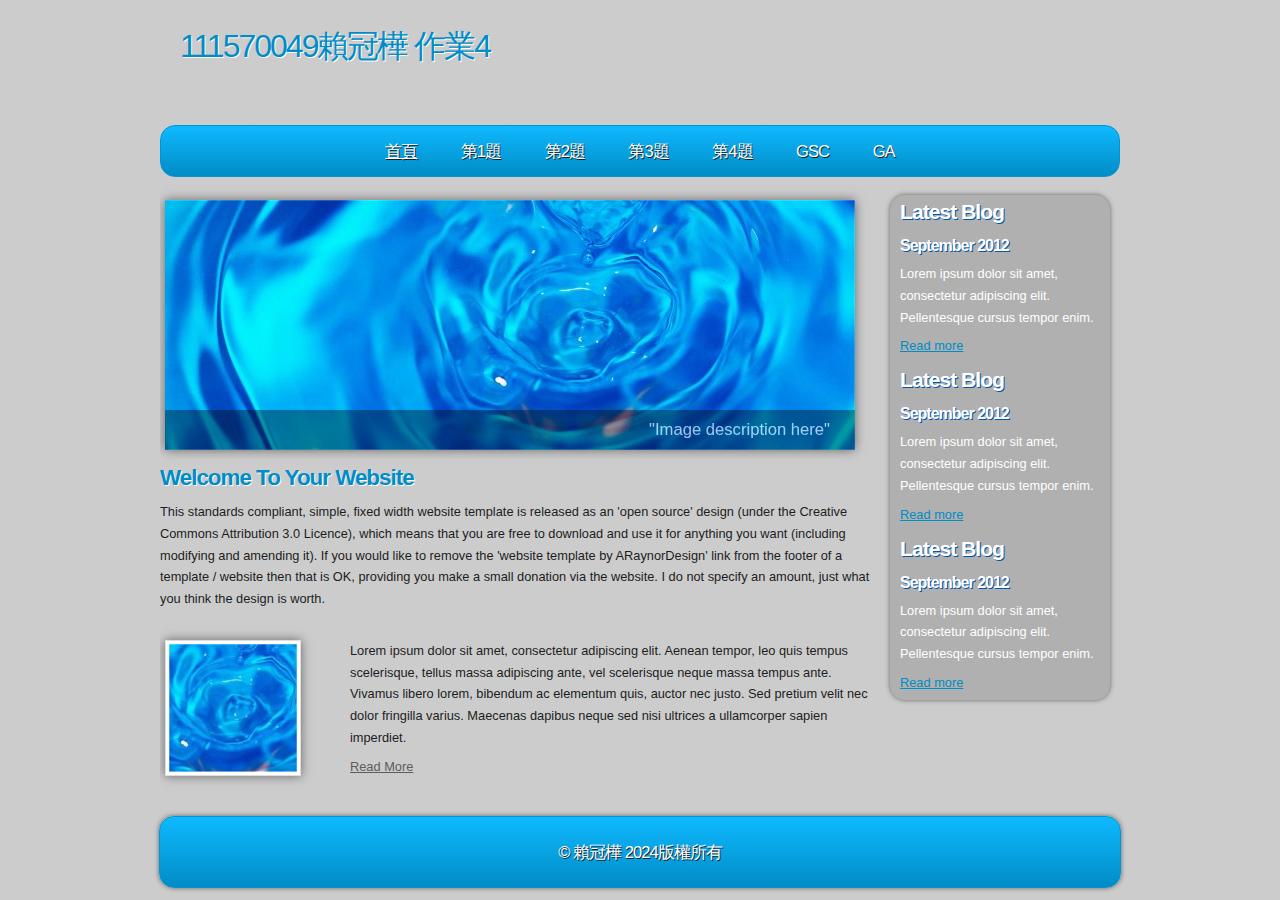
<file: index.html>
<!DOCTYPE html PUBLIC "-//W3C//DTD XHTML 1.1//EN" "http://www.w3.org/TR/xhtml11/DTD/xhtml11.dtd">
<html xmlns="http://www.w3.org/1999/xhtml" xml:lang="en">

<head>
  <title>111570049賴冠樺</title>
  <meta name="description" content="free website template" />
  <meta name="keywords" content="enter your keywords here" />
  <meta http-equiv="content-type" content="text/html; charset=utf-8" />
  <meta http-equiv="X-UA-Compatible" content="IE=9" />
  <link rel="stylesheet" type="text/css" href="css/style.css" />
  <script type="text/javascript" src="js/jquery.min.js"></script>
  <script type="text/javascript" src="js/image_slide.js"></script>
  <!-- Google tag (gtag.js) -->
<script async src="https://www.googletagmanager.com/gtag/js?id=G-5Y4DJH6J4B"></script>
<script>
  window.dataLayer = window.dataLayer || [];
  function gtag(){dataLayer.push(arguments);}
  gtag('js', new Date());

  gtag('config', 'G-5Y4DJH6J4B');
</script>
</head>

<body>
  <div id="main">	
	<div id="site_content">
      <div id="site_heading">
	    <h1>111570049賴冠樺 作業4</h1>	

	  </div><!--close site_heading-->
	  <div id="header">
	    <div id="menubar">
          <ul id="menu">
            <li class="current"><a href="index.html">首頁</a></li>
            <li><a href="a1.html">第1題</a></li>
            <li><a href="a2.html">第2題</a></li>
            <li><a href="a3.html">第3題</a></li>
            <li><a href="a4.html">第4題</a></li>
            <li><a href="a5.html">GSC</a></li>
            <li><a href="a6.html">GA</a></li>
          </ul>
        </div><!--close menubar-->
      </div><!--close header-->	  			  
	  <div id="content">
	    
		<div id="banner_image">
          <ul class="slideshow">
            <li class="show"><img width="690" height="250" src="images/slide1.jpg" alt="&quot;Image description here&quot;" /></li>
            <li><img width="690" height="250" src="images/slide2.jpg" alt="&quot;Image description here&quot;" /></li>
          </ul>  
	    </div><!--close banner_image-->	  
		
		<div class="content_item">		
		  <h1>Welcome To Your Website</h1>

          <p>This standards compliant, simple, fixed width website template is released as an 'open source' design (under the Creative Commons Attribution 3.0 Licence), which means that you are free to download and use it for anything you want (including modifying and amending it). If you would like to remove the 'website template by ARaynorDesign' link from the footer of a template / website then that is OK, providing you make a small donation via the website. I do not specify an amount, just what you think the design is worth.</p>
       
        </div><!--close content_item-->
	    <div class="content_image">
		  <a href="#"><img style=" border: 3px solid #FFF;" alt="image" src="images/city.jpg" /></a>
		</div><!--close content_image-->
		<div class="content_text">
		  <p>Lorem ipsum dolor sit amet, consectetur adipiscing elit. Aenean tempor, leo quis tempus scelerisque, tellus massa adipiscing ante, vel scelerisque neque massa tempus ante. Vivamus libero lorem, bibendum ac elementum quis, auctor nec justo. Sed pretium velit nec dolor fringilla varius. Maecenas dapibus neque sed nisi ultrices a ullamcorper sapien imperdiet.</p>
		  <a href="#">Read More</a>
		</div><!--close content_text-->  
		<br style="clear:both"/> 				
	  </div><!--close content-->	    

      <div class="sidebar_container">  		  
		<div class="sidebar">
          <div class="sidebar_item">
            <h2>Latest Blog</h2>
			<h4>September 2012</h4>
            <p>Lorem ipsum dolor sit amet, consectetur adipiscing elit. Pellentesque cursus tempor enim.</p>
		      <a href="#">Read more</a>
           </div><!--close sidebar_item--> 
         </div><!--close sidebar-->     		
	    <div class="sidebar">
          <div class="sidebar_item">
            <h2>Latest Blog</h2>
		  	<h4>September 2012</h4>
            <p>Lorem ipsum dolor sit amet, consectetur adipiscing elit. Pellentesque cursus tempor enim.</p>
		      <a href="#">Read more</a>
          </div><!--close sidebar_item--> 
        </div><!--close sidebar-->  
		<div class="sidebar">
          <div class="sidebar_item">
            <h2>Latest Blog</h2>
			<h4>September 2012</h4>
            <p>Lorem ipsum dolor sit amet, consectetur adipiscing elit. Pellentesque cursus tempor enim.</p>
		      <a href="#">Read more</a>
          </div><!--close sidebar_item--> 
        </div><!--close sidebar-->  
      </div><!--close sidebar_container-->  	  
    </div><!--close site_content-->	
    <div id="footer"> 
      &copy 賴冠樺 2024版權所有
    </div><!--close footer-->	
  </div><!--close main-->	
</body>
</html>
</file>
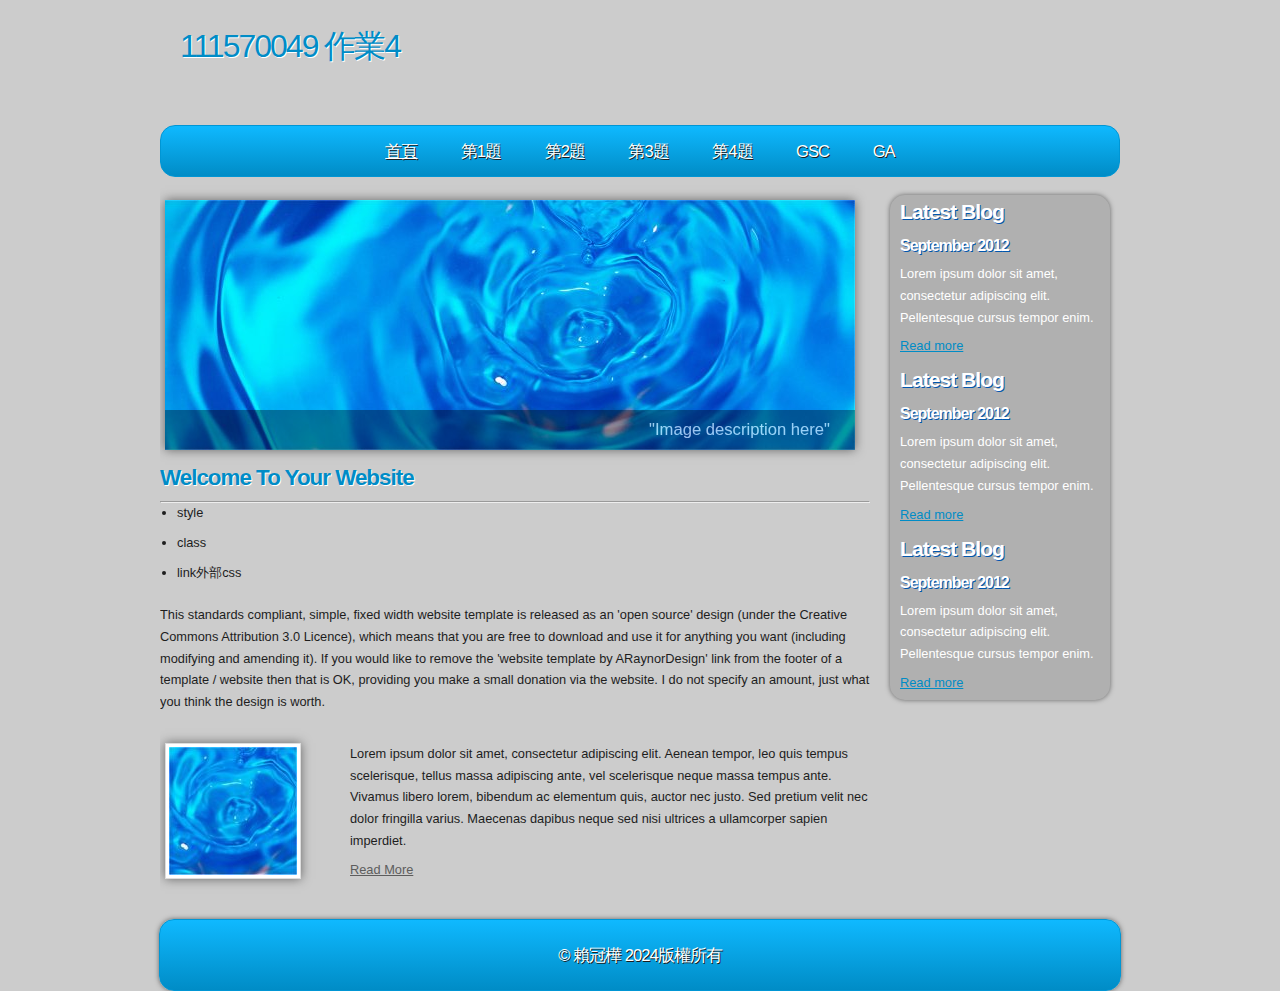
<file: a1.html>
<!DOCTYPE html PUBLIC "-//W3C//DTD XHTML 1.1//EN" "http://www.w3.org/TR/xhtml11/DTD/xhtml11.dtd">
<html xmlns="http://www.w3.org/1999/xhtml" xml:lang="en">

<head>
  <title>111570049 賴冠樺</title>
  <meta name="description" content="free website template" />
  <meta name="keywords" content="enter your keywords here" />
  <meta http-equiv="content-type" content="text/html; charset=utf-8" />
  <meta http-equiv="X-UA-Compatible" content="IE=9" />
  <link rel="stylesheet" type="text/css" href="css/style.css" />
  <script type="text/javascript" src="js/jquery.min.js"></script>
  <script type="text/javascript" src="js/image_slide.js"></script>
  <!-- Google tag (gtag.js) -->
<script async src="https://www.googletagmanager.com/gtag/js?id=G-5Y4DJH6J4B"></script>
<script>
  window.dataLayer = window.dataLayer || [];
  function gtag(){dataLayer.push(arguments);}
  gtag('js', new Date());

  gtag('config', 'G-5Y4DJH6J4B');
</script>
</head>

<body>
  <div id="main">	
	<div id="site_content">
      <div id="site_heading">
	    <h1>111570049 作業4</h1>	

	  </div><!--close site_heading-->
	  <div id="header">
	    <div id="menubar">
          <ul id="menu">
            <li class="current"><a href="index.html">首頁</a></li>
            <li><a href="a1.html">第1題</a></li>
            <li><a href="a2.html">第2題</a></li>
            <li><a href="a3.html">第3題</a></li>
            <li><a href="a4.html">第4題</a></li>
            <li><a href="a5.html">GSC</a></li>
            <li><a href="a6.html">GA</a></li>
          </ul>
        </div><!--close menubar-->
      </div><!--close header-->	  			  
	  <div id="content">
	    
		<div id="banner_image">
          <ul class="slideshow">
            <li class="show"><img width="690" height="250" src="images/slide1.jpg" alt="&quot;Image description here&quot;" /></li>
            <li><img width="690" height="250" src="images/slide2.jpg" alt="&quot;Image description here&quot;" /></li>
          </ul>  
	    </div><!--close banner_image-->	  
		
		<div class="content_item">		
		  <h1>Welcome To Your Website</h1>
      <hr>
      <ul>
        <li>style</li>
        <li>class</li>
        <li>link外部css</li>
      </ul>
          <p>This standards compliant, simple, fixed width website template is released as an 'open source' design (under the Creative Commons Attribution 3.0 Licence), which means that you are free to download and use it for anything you want (including modifying and amending it). If you would like to remove the 'website template by ARaynorDesign' link from the footer of a template / website then that is OK, providing you make a small donation via the website. I do not specify an amount, just what you think the design is worth.</p>
       
        </div><!--close content_item-->
	    <div class="content_image">
		  <a href="#"><img style=" border: 3px solid #FFF;" alt="image" src="images/city.jpg" /></a>
		</div><!--close content_image-->
		<div class="content_text">
		  <p>Lorem ipsum dolor sit amet, consectetur adipiscing elit. Aenean tempor, leo quis tempus scelerisque, tellus massa adipiscing ante, vel scelerisque neque massa tempus ante. Vivamus libero lorem, bibendum ac elementum quis, auctor nec justo. Sed pretium velit nec dolor fringilla varius. Maecenas dapibus neque sed nisi ultrices a ullamcorper sapien imperdiet.</p>
		  <a href="#">Read More</a>
		</div><!--close content_text-->  
		<br style="clear:both"/> 				
	  </div><!--close content-->	    

      <div class="sidebar_container">  		  
		<div class="sidebar">
          <div class="sidebar_item">
            <h2>Latest Blog</h2>
			<h4>September 2012</h4>
            <p>Lorem ipsum dolor sit amet, consectetur adipiscing elit. Pellentesque cursus tempor enim.</p>
		      <a href="#">Read more</a>
           </div><!--close sidebar_item--> 
         </div><!--close sidebar-->     		
	    <div class="sidebar">
          <div class="sidebar_item">
            <h2>Latest Blog</h2>
		  	<h4>September 2012</h4>
            <p>Lorem ipsum dolor sit amet, consectetur adipiscing elit. Pellentesque cursus tempor enim.</p>
		      <a href="#">Read more</a>
          </div><!--close sidebar_item--> 
        </div><!--close sidebar-->  
		<div class="sidebar">
          <div class="sidebar_item">
            <h2>Latest Blog</h2>
			<h4>September 2012</h4>
            <p>Lorem ipsum dolor sit amet, consectetur adipiscing elit. Pellentesque cursus tempor enim.</p>
		      <a href="#">Read more</a>
          </div><!--close sidebar_item--> 
        </div><!--close sidebar-->  
      </div><!--close sidebar_container-->  	  
    </div><!--close site_content-->	
    <div id="footer"> 
      &copy 賴冠樺 2024版權所有
    </div><!--close footer-->	
  </div><!--close main-->	
</body>
</html>
</file>
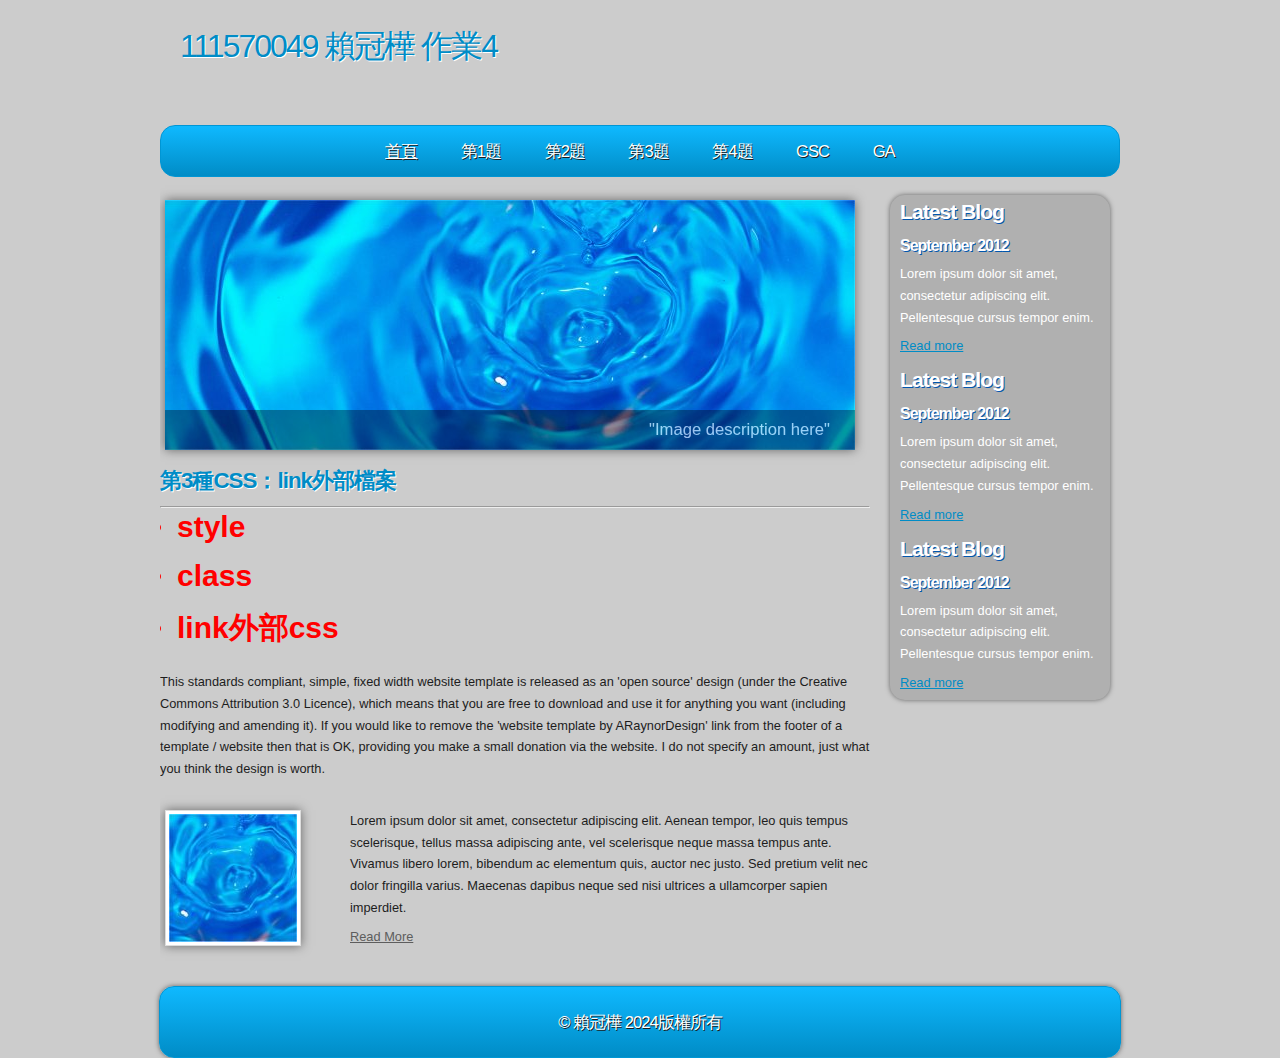
<file: a2.html>
<!DOCTYPE html PUBLIC "-//W3C//DTD XHTML 1.1//EN" "http://www.w3.org/TR/xhtml11/DTD/xhtml11.dtd">
<html xmlns="http://www.w3.org/1999/xhtml" xml:lang="en">

<head>
  <title>111570049 賴冠樺</title>
  <meta name="description" content="free website template" />
  <meta name="keywords" content="enter your keywords here" />
  <meta http-equiv="content-type" content="text/html; charset=utf-8" />
  <meta http-equiv="X-UA-Compatible" content="IE=9" />
  <link rel="stylesheet" type="text/css" href="css/style.css" />
  <script type="text/javascript" src="js/jquery.min.js"></script>
  <script type="text/javascript" src="js/image_slide.js"></script>
  <link rel="stylesheet" href="https://acupun.site/lecture/html5_CSS_javascript/3-css1.css"/>
  <link rel="stylesheet" type="text/css" href="mystyle.css" />
  <!-- Google tag (gtag.js) -->
<script async src="https://www.googletagmanager.com/gtag/js?id=G-5Y4DJH6J4B"></script>
<script>
  window.dataLayer = window.dataLayer || [];
  function gtag(){dataLayer.push(arguments);}
  gtag('js', new Date());

  gtag('config', 'G-5Y4DJH6J4B');
</script>
</head>

<body>
  <div id="main">	
	<div id="site_content">
      <div id="site_heading">
	    <h1>111570049 賴冠樺 作業4</h1>	

	  </div><!--close site_heading-->
	  <div id="header">
	    <div id="menubar">
          <ul id="menu">
            <li class="current"><a href="index.html">首頁</a></li>
            <li><a href="a1.html">第1題</a></li>
            <li><a href="a2.html">第2題</a></li>
            <li><a href="a3.html">第3題</a></li>
            <li><a href="a4.html">第4題</a></li>
            <li><a href="a5.html">GSC</a></li>
            <li><a href="a6.html">GA</a></li>


          </ul>
        </div><!--close menubar-->
      </div><!--close header-->	  			  
	  <div id="content">
	    
		<div id="banner_image">
          <ul class="slideshow">
            <li class="show"><img width="690" height="250" src="images/slide1.jpg" alt="&quot;Image description here&quot;" /></li>
            <li><img width="690" height="250" src="images/slide2.jpg" alt="&quot;Image description here&quot;" /></li>
          </ul>  
	    </div><!--close banner_image-->	  
		
		<div class="content_item">		
		  <h1>第3種CSS：link外部檔案</h1>
      <hr>
      <ul>
        <li class="red1">style</li>
        <li class="red1">class</li>
        <li class="red1">link外部css</li>
      </ul>
          <p>This standards compliant, simple, fixed width website template is released as an 'open source' design (under the Creative Commons Attribution 3.0 Licence), which means that you are free to download and use it for anything you want (including modifying and amending it). If you would like to remove the 'website template by ARaynorDesign' link from the footer of a template / website then that is OK, providing you make a small donation via the website. I do not specify an amount, just what you think the design is worth.</p>
       
        </div><!--close content_item-->
	    <div class="content_image">
		  <a href="#"><img style=" border: 3px solid #FFF;" alt="image" src="images/city.jpg" /></a>
		</div><!--close content_image-->
		<div class="content_text">
		  <p>Lorem ipsum dolor sit amet, consectetur adipiscing elit. Aenean tempor, leo quis tempus scelerisque, tellus massa adipiscing ante, vel scelerisque neque massa tempus ante. Vivamus libero lorem, bibendum ac elementum quis, auctor nec justo. Sed pretium velit nec dolor fringilla varius. Maecenas dapibus neque sed nisi ultrices a ullamcorper sapien imperdiet.</p>
		  <a href="#">Read More</a>
		</div><!--close content_text-->  
		<br style="clear:both"/> 				
	  </div><!--close content-->	    

      <div class="sidebar_container">  		  
		<div class="sidebar">
          <div class="sidebar_item">
            <h2>Latest Blog</h2>
			<h4>September 2012</h4>
            <p>Lorem ipsum dolor sit amet, consectetur adipiscing elit. Pellentesque cursus tempor enim.</p>
		      <a href="#">Read more</a>
           </div><!--close sidebar_item--> 
         </div><!--close sidebar-->     		
	    <div class="sidebar">
          <div class="sidebar_item">
            <h2>Latest Blog</h2>
		  	<h4>September 2012</h4>
            <p>Lorem ipsum dolor sit amet, consectetur adipiscing elit. Pellentesque cursus tempor enim.</p>
		      <a href="#">Read more</a>
          </div><!--close sidebar_item--> 
        </div><!--close sidebar-->  
		<div class="sidebar">
          <div class="sidebar_item">
            <h2>Latest Blog</h2>
			<h4>September 2012</h4>
            <p>Lorem ipsum dolor sit amet, consectetur adipiscing elit. Pellentesque cursus tempor enim.</p>
		      <a href="#">Read more</a>
          </div><!--close sidebar_item--> 
        </div><!--close sidebar-->  
      </div><!--close sidebar_container-->  	  
    </div><!--close site_content-->	
    <div id="footer"> 
      &copy 賴冠樺 2024版權所有
    </div><!--close footer-->	
  </div><!--close main-->	
</body>
</html>
</file>
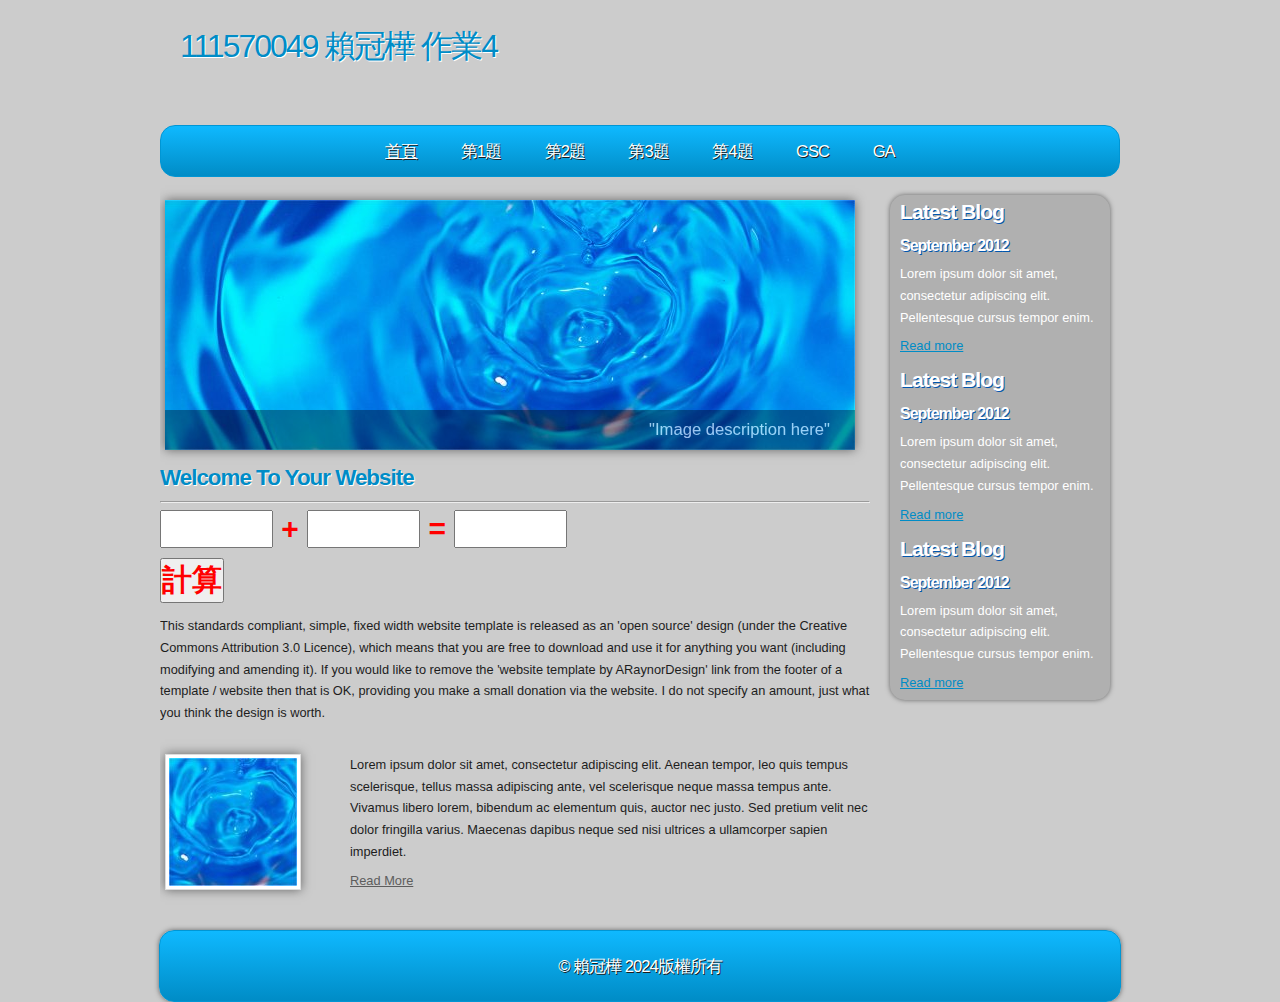
<file: a3.html>
<!DOCTYPE html PUBLIC "-//W3C//DTD XHTML 1.1//EN" "http://www.w3.org/TR/xhtml11/DTD/xhtml11.dtd">
<html xmlns="http://www.w3.org/1999/xhtml" xml:lang="en">

<head>
  <title>111570049 賴冠樺</title>
  <meta name="description" content="free website template" />
  <meta name="keywords" content="enter your keywords here" />
  <meta http-equiv="content-type" content="text/html; charset=utf-8" />
  <meta http-equiv="X-UA-Compatible" content="IE=9" />
  <link rel="stylesheet" type="text/css" href="css/style.css" />
  <script type="text/javascript" src="js/jquery.min.js"></script>
  <script type="text/javascript" src="js/image_slide.js"></script>
  <link rel="stylesheet" type="text/css" href="mystyle.css" />
  <!-- Google tag (gtag.js) -->
<script async src="https://www.googletagmanager.com/gtag/js?id=G-5Y4DJH6J4B"></script>
<script>
  window.dataLayer = window.dataLayer || [];
  function gtag(){dataLayer.push(arguments);}
  gtag('js', new Date());

  gtag('config', 'G-5Y4DJH6J4B');
</script>

<script>
  function show()
{
  //alert(t1.value)
  t3.value = parseInt(t1.value)+parseInt(t2.value)

}

</script>


</head>

<body>
  <div id="main">	
	<div id="site_content">
      <div id="site_heading">
	    <h1>111570049 賴冠樺 作業4</h1>	

	  </div><!--close site_heading-->
	  <div id="header">
	    <div id="menubar">
          <ul id="menu">
            <li class="current"><a href="index.html">首頁</a></li>
            <li><a href="a1.html">第1題</a></li>
            <li><a href="a2.html">第2題</a></li>
            <li><a href="a3.html">第3題</a></li>
            <li><a href="a4.html">第4題</a></li>
            <li><a href="a5.html">GSC</a></li>
            <li><a href="a6.html">GA</a></li>
          </ul>
        </div><!--close menubar-->
      </div><!--close header-->	  			  
	  <div id="content">
	    
		<div id="banner_image">
          <ul class="slideshow">
            <li class="show"><img width="690" height="250" src="images/slide1.jpg" alt="&quot;Image description here&quot;" /></li>
            <li><img width="690" height="250" src="images/slide2.jpg" alt="&quot;Image description here&quot;" /></li>
          </ul>  
	    </div><!--close banner_image-->	  
		
		<div class="content_item">		
		  <h1>Welcome To Your Website</h1>
      <hr>
      <p class="red1">
        <input class="red1" id="t1" size="4"  type="text">
        +
        <input class="red1" id="t2" size="4" type="text">
        =
        <input  class="red1" id="t3" size="4" type="text">
        <br>
        <button onclick="show()" class="red1">計算</button>
      </p>

          <p>This standards compliant, simple, fixed width website template is released as an 'open source' design (under the Creative Commons Attribution 3.0 Licence), which means that you are free to download and use it for anything you want (including modifying and amending it). If you would like to remove the 'website template by ARaynorDesign' link from the footer of a template / website then that is OK, providing you make a small donation via the website. I do not specify an amount, just what you think the design is worth.</p>
       
        </div><!--close content_item-->
	    <div class="content_image">
		  <a href="#"><img style=" border: 3px solid #FFF;" alt="image" src="images/city.jpg" /></a>
		</div><!--close content_image-->
		<div class="content_text">
		  <p>Lorem ipsum dolor sit amet, consectetur adipiscing elit. Aenean tempor, leo quis tempus scelerisque, tellus massa adipiscing ante, vel scelerisque neque massa tempus ante. Vivamus libero lorem, bibendum ac elementum quis, auctor nec justo. Sed pretium velit nec dolor fringilla varius. Maecenas dapibus neque sed nisi ultrices a ullamcorper sapien imperdiet.</p>
		  <a href="#">Read More</a>
		</div><!--close content_text-->  
		<br style="clear:both"/> 				
	  </div><!--close content-->	    

      <div class="sidebar_container">  		  
		<div class="sidebar">
          <div class="sidebar_item">
            <h2>Latest Blog</h2>
			<h4>September 2012</h4>
            <p>Lorem ipsum dolor sit amet, consectetur adipiscing elit. Pellentesque cursus tempor enim.</p>
		      <a href="#">Read more</a>
           </div><!--close sidebar_item--> 
         </div><!--close sidebar-->     		
	    <div class="sidebar">
          <div class="sidebar_item">
            <h2>Latest Blog</h2>
		  	<h4>September 2012</h4>
            <p>Lorem ipsum dolor sit amet, consectetur adipiscing elit. Pellentesque cursus tempor enim.</p>
		      <a href="#">Read more</a>
          </div><!--close sidebar_item--> 
        </div><!--close sidebar-->  
		<div class="sidebar">
          <div class="sidebar_item">
            <h2>Latest Blog</h2>
			<h4>September 2012</h4>
            <p>Lorem ipsum dolor sit amet, consectetur adipiscing elit. Pellentesque cursus tempor enim.</p>
		      <a href="#">Read more</a>
          </div><!--close sidebar_item--> 
        </div><!--close sidebar-->  
      </div><!--close sidebar_container-->  	  
    </div><!--close site_content-->	
    <div id="footer"> 
      &copy 賴冠樺 2024版權所有
    </div><!--close footer-->	
  </div><!--close main-->	
</body>
</html>
</file>
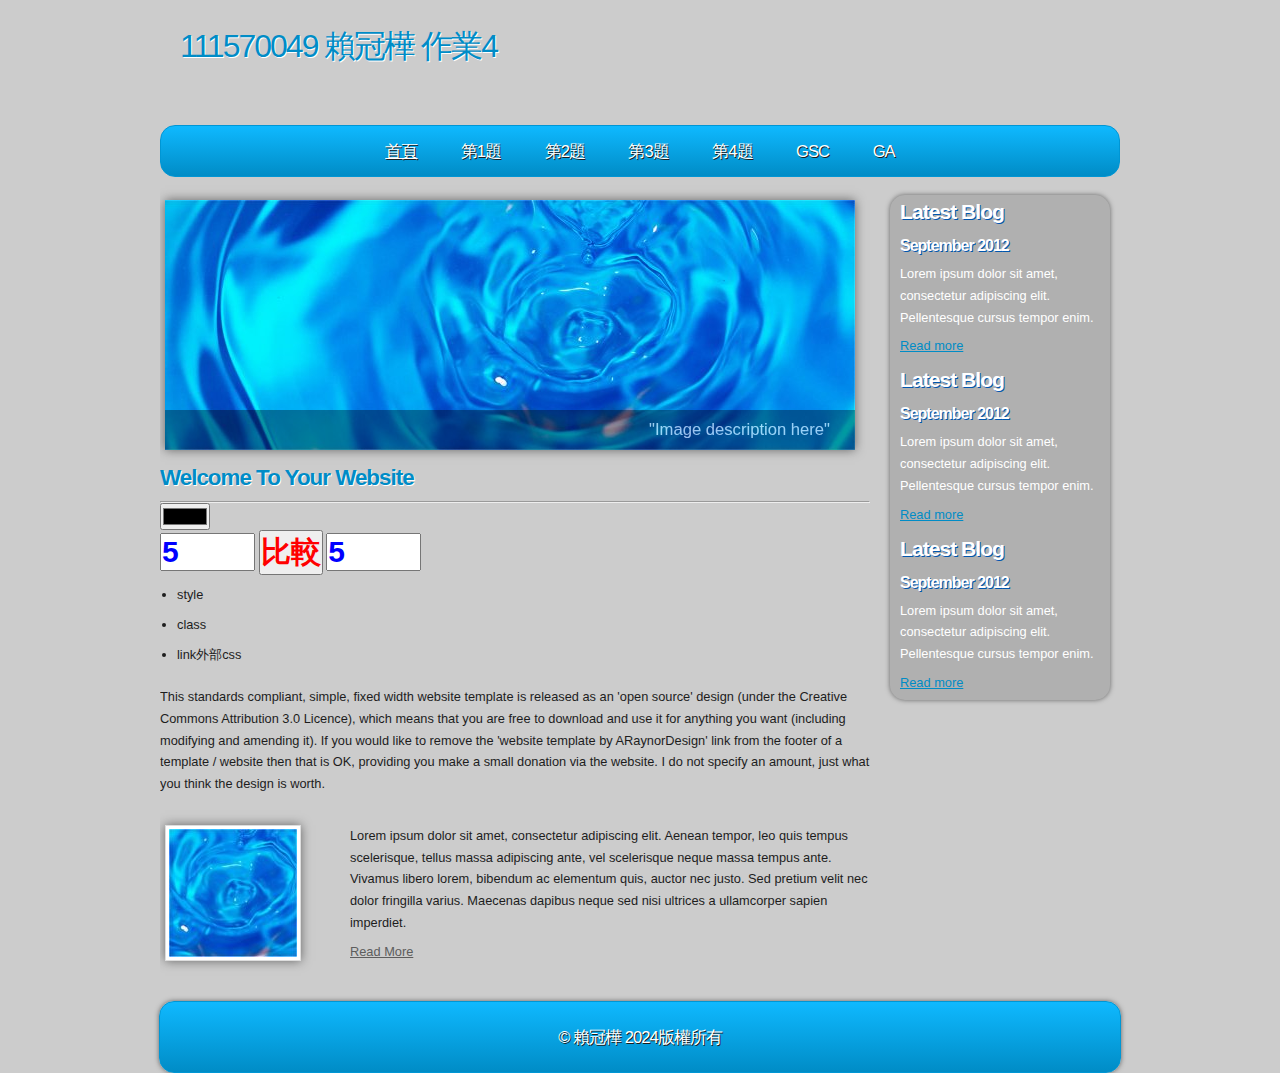
<file: a4.html>
<!DOCTYPE html PUBLIC "-//W3C//DTD XHTML 1.1//EN" "http://www.w3.org/TR/xhtml11/DTD/xhtml11.dtd">
<html xmlns="http://www.w3.org/1999/xhtml" xml:lang="en">

<head>
  <title>111570049 賴冠樺</title>
  <meta name="description" content="free website template" />
  <meta name="keywords" content="enter your keywords here" />
  <meta http-equiv="content-type" content="text/html; charset=utf-8" />
  <meta http-equiv="X-UA-Compatible" content="IE=9" />
  <link rel="stylesheet" type="text/css" href="css/style.css" />
  <script type="text/javascript" src="js/jquery.min.js"></script>
  <script type="text/javascript" src="js/image_slide.js"></script>
  <link rel="stylesheet" type="text/css" href="mystyle.css" />
  <!-- Google tag (gtag.js) -->
<script async src="https://www.googletagmanager.com/gtag/js?id=G-5Y4DJH6J4B"></script>
<script>
  window.dataLayer = window.dataLayer || [];
  function gtag(){dataLayer.push(arguments);}
  gtag('js', new Date());

  gtag('config', 'G-5Y4DJH6J4B');
</script>
</head>
<script>
  function show()
{
  a = t1.value 
  b = t2.value
  if( parseInt(a)> parseInt(b))
  {
    //alert(a+"大於"+b)
    document.getElementById("p1").innerHTML = a+"大於"+b
  }
  if( parseInt(a)<parseInt(b))
  {
    //alert(a+"大於"+b)
    document.getElementById("p1").innerHTML = a+"小於"+b
  }
  if( parseInt(a)== parseInt(b))
  {
    //alert(a+"大於"+b)
    document.getElementById("p1").innerHTML = a+"等於"+b
  }

}


</script>



<body>
  <div id="main">	
	<div id="site_content">
      <div id="site_heading">
	    <h1>111570049 賴冠樺 作業4</h1>	
      
	  </div><!--close site_heading-->
	  <div id="header">
	    <div id="menubar">
          <ul id="menu">
            <li class="current"><a href="index.html">首頁</a></li>
            <li><a href="a1.html">第1題</a></li>
            <li><a href="a2.html">第2題</a></li>
            <li><a href="a3.html">第3題</a></li>
            <li><a href="a4.html">第4題</a></li>
            <li><a href="a5.html">GSC</a></li>
            <li><a href="a6.html">GA</a></li>
          </ul>
        </div><!--close menubar-->
      </div><!--close header-->	  			  
	  <div id="content">
	    
		<div id="banner_image">
          <ul class="slideshow">
            <li class="show"><img width="690" height="250" src="images/slide1.jpg" alt="&quot;Image description here&quot;" /></li>
            <li><img width="690" height="250" src="images/slide2.jpg" alt="&quot;Image description here&quot;" /></li>
          </ul>  
	    </div><!--close banner_image-->	  
		
		<div class="content_item">		
		  <h1>Welcome To Your Website</h1>
      <hr>
      <input type="color">
      <br>
      <input id = "t1"  type="text" class = "s3" value="5" size="3">
      <input type="button" onclick="show()" class = "s2" value="比較">
      <input id = "t2"  type="text" class = "s3" value="5" size="3">
      <p id ="p1" class = "s3">



      </p>

      <ul>
        <li>style</li>
        <li>class</li>
        <li>link外部css</li>
      </ul>
          <p>This standards compliant, simple, fixed width website template is released as an 'open source' design (under the Creative Commons Attribution 3.0 Licence), which means that you are free to download and use it for anything you want (including modifying and amending it). If you would like to remove the 'website template by ARaynorDesign' link from the footer of a template / website then that is OK, providing you make a small donation via the website. I do not specify an amount, just what you think the design is worth.</p>
       
        </div><!--close content_item-->
	    <div class="content_image">
		  <a href="#"><img style=" border: 3px solid #FFF;" alt="image" src="images/city.jpg" /></a>
		</div><!--close content_image-->
		<div class="content_text">
		  <p>Lorem ipsum dolor sit amet, consectetur adipiscing elit. Aenean tempor, leo quis tempus scelerisque, tellus massa adipiscing ante, vel scelerisque neque massa tempus ante. Vivamus libero lorem, bibendum ac elementum quis, auctor nec justo. Sed pretium velit nec dolor fringilla varius. Maecenas dapibus neque sed nisi ultrices a ullamcorper sapien imperdiet.</p>
		  <a href="#">Read More</a>
		</div><!--close content_text-->  
		<br style="clear:both"/> 				
	  </div><!--close content-->	    

      <div class="sidebar_container">  		  
		<div class="sidebar">
          <div class="sidebar_item">
            <h2>Latest Blog</h2>
			<h4>September 2012</h4>
            <p>Lorem ipsum dolor sit amet, consectetur adipiscing elit. Pellentesque cursus tempor enim.</p>
		      <a href="#">Read more</a>
           </div><!--close sidebar_item--> 
         </div><!--close sidebar-->     		
	    <div class="sidebar">
          <div class="sidebar_item">
            <h2>Latest Blog</h2>
		  	<h4>September 2012</h4>
            <p>Lorem ipsum dolor sit amet, consectetur adipiscing elit. Pellentesque cursus tempor enim.</p>
		      <a href="#">Read more</a>
          </div><!--close sidebar_item--> 
        </div><!--close sidebar-->  
		<div class="sidebar">
          <div class="sidebar_item">
            <h2>Latest Blog</h2>
			<h4>September 2012</h4>
            <p>Lorem ipsum dolor sit amet, consectetur adipiscing elit. Pellentesque cursus tempor enim.</p>
		      <a href="#">Read more</a>
          </div><!--close sidebar_item--> 
        </div><!--close sidebar-->  
      </div><!--close sidebar_container-->  	  
    </div><!--close site_content-->	
    <div id="footer"> 
            &copy 賴冠樺 2024版權所有
    </div><!--close footer-->	
  </div><!--close main-->	
</body>
</html>
</file>
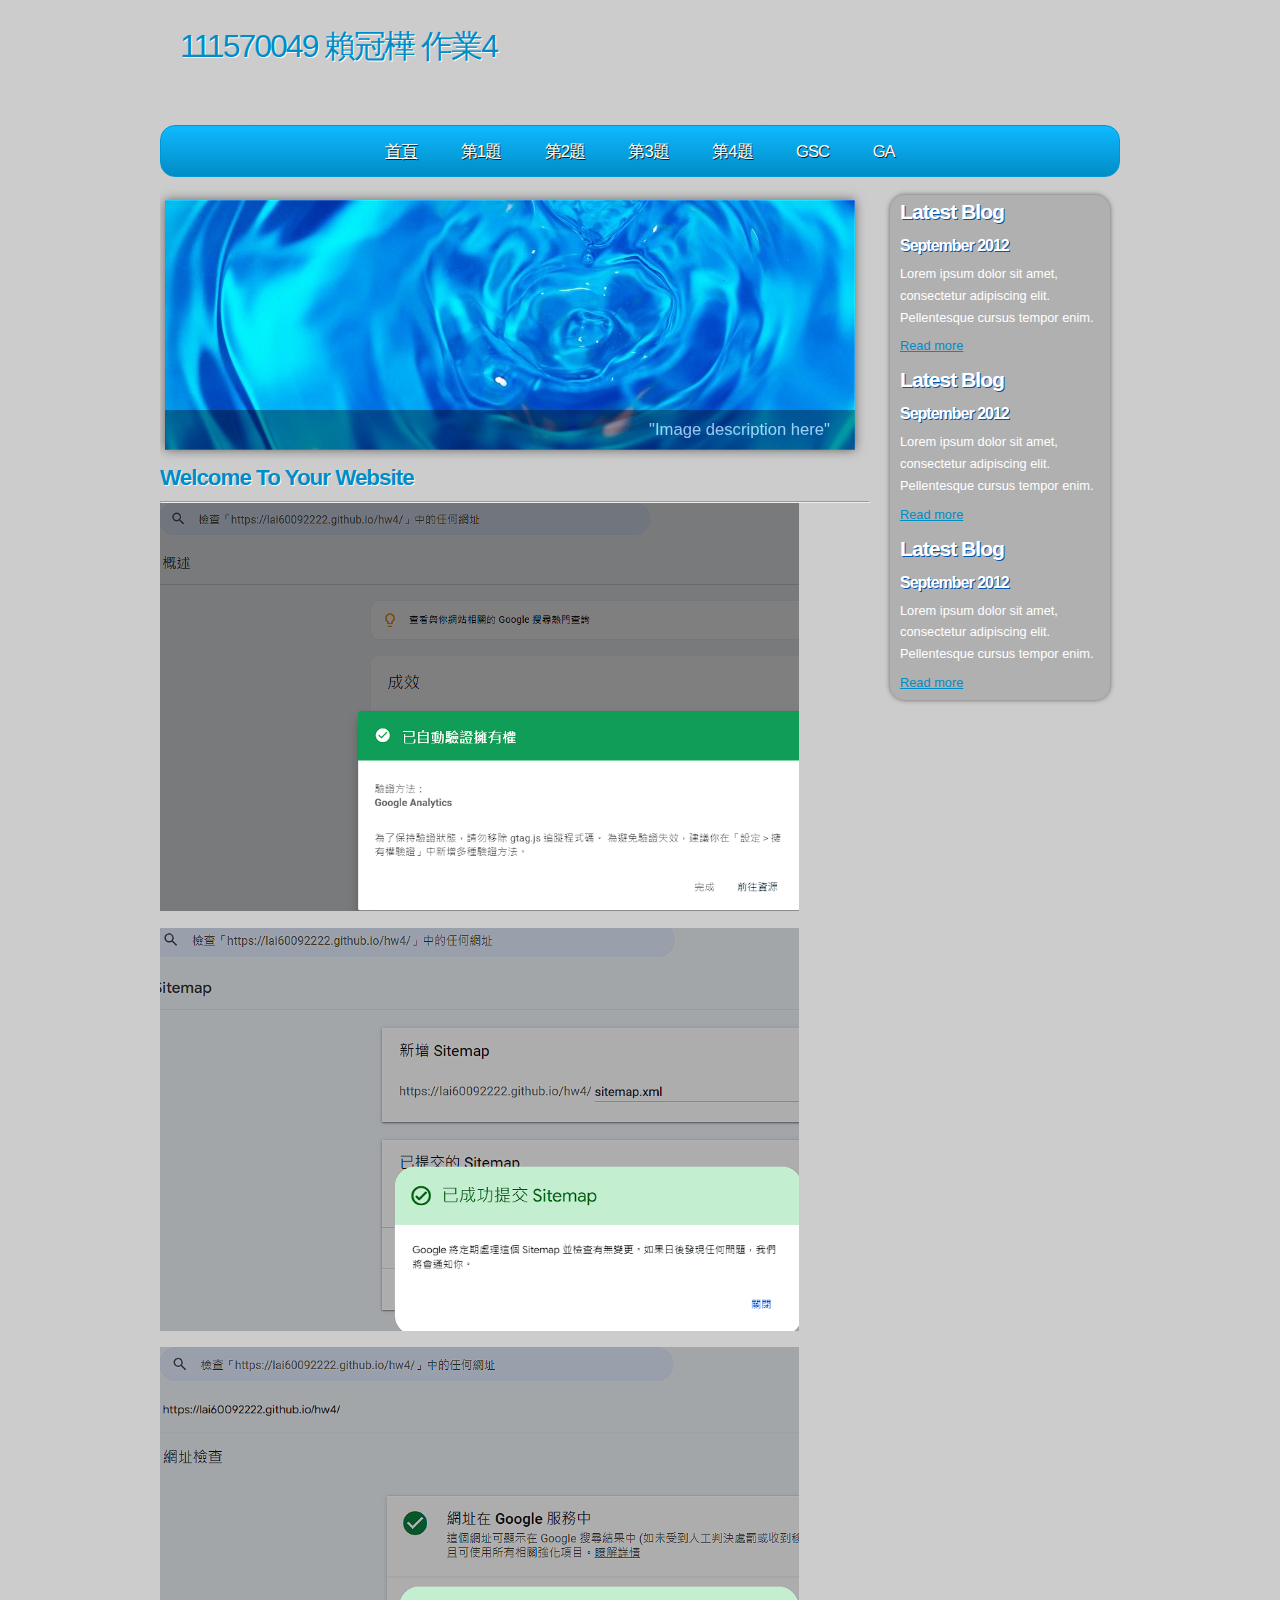
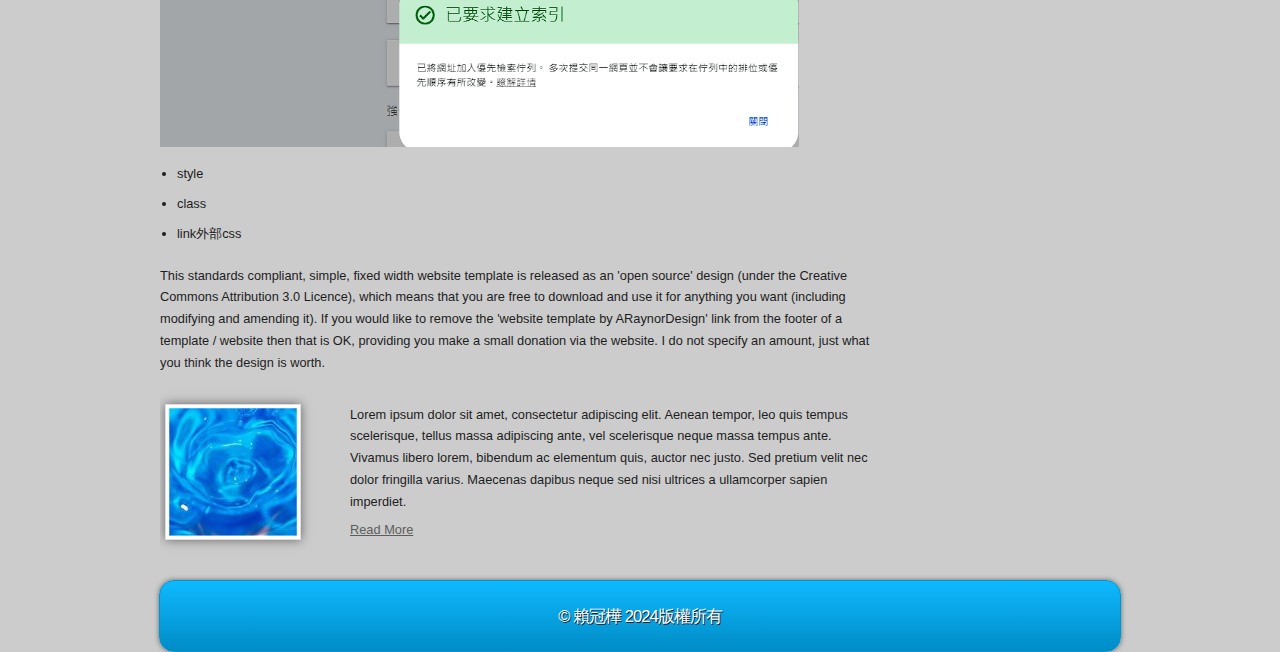
<file: a5.html>
<!DOCTYPE html PUBLIC "-//W3C//DTD XHTML 1.1//EN" "http://www.w3.org/TR/xhtml11/DTD/xhtml11.dtd">
<html xmlns="http://www.w3.org/1999/xhtml" xml:lang="en">

<head>
  <title>111570049 賴冠樺</title>
  <meta name="description" content="free website template" />
  <meta name="keywords" content="enter your keywords here" />
  <meta http-equiv="content-type" content="text/html; charset=utf-8" />
  <meta http-equiv="X-UA-Compatible" content="IE=9" />
  <link rel="stylesheet" type="text/css" href="css/style.css" />
  <script type="text/javascript" src="js/jquery.min.js"></script>
  <script type="text/javascript" src="js/image_slide.js"></script>
  <!-- Google tag (gtag.js) -->
<script async src="https://www.googletagmanager.com/gtag/js?id=G-5Y4DJH6J4B"></script>
<script>
  window.dataLayer = window.dataLayer || [];
  function gtag(){dataLayer.push(arguments);}
  gtag('js', new Date());

  gtag('config', 'G-5Y4DJH6J4B');
</script>
</head>

<body>
  <div id="main">	
	<div id="site_content">
      <div id="site_heading">
	    <h1>111570049 賴冠樺 作業4</h1>	

	  </div><!--close site_heading-->
	  <div id="header">
	    <div id="menubar">
          <ul id="menu">
            <li class="current"><a href="index.html">首頁</a></li>
            <li><a href="a1.html">第1題</a></li>
            <li><a href="a2.html">第2題</a></li>
            <li><a href="a3.html">第3題</a></li>
            <li><a href="a4.html">第4題</a></li>
            <li><a href="a5.html">GSC</a></li>
            <li><a href="a6.html">GA</a></li>
          </ul>
        </div><!--close menubar-->
      </div><!--close header-->	  			  
	  <div id="content">
	    
		<div id="banner_image">
          <ul class="slideshow">
            <li class="show"><img width="690" height="250" src="images/slide1.jpg" alt="&quot;Image description here&quot;" /></li>
            <li><img width="690" height="250" src="images/slide2.jpg" alt="&quot;Image description here&quot;" /></li>
          </ul>  
	    </div><!--close banner_image-->	  
		
		<div class="content_item">		
		  <h1>Welcome To Your Website</h1>
      <hr>
      <p>
        <img src = "images/gsc1.png" width="90%">
      </p>
      <p>
        <img src = "images/gsc2.png" width="90%">
      </p>
      <p>
        <img src = "images/gsc3.png" width="90%">

      </p>
      <ul>
        <li>style</li>
        <li>class</li>
        <li>link外部css</li>
      </ul>
          <p>This standards compliant, simple, fixed width website template is released as an 'open source' design (under the Creative Commons Attribution 3.0 Licence), which means that you are free to download and use it for anything you want (including modifying and amending it). If you would like to remove the 'website template by ARaynorDesign' link from the footer of a template / website then that is OK, providing you make a small donation via the website. I do not specify an amount, just what you think the design is worth.</p>
       
        </div><!--close content_item-->
	    <div class="content_image">
		  <a href="#"><img style=" border: 3px solid #FFF;" alt="image" src="images/city.jpg" /></a>
		</div><!--close content_image-->
		<div class="content_text">
		  <p>Lorem ipsum dolor sit amet, consectetur adipiscing elit. Aenean tempor, leo quis tempus scelerisque, tellus massa adipiscing ante, vel scelerisque neque massa tempus ante. Vivamus libero lorem, bibendum ac elementum quis, auctor nec justo. Sed pretium velit nec dolor fringilla varius. Maecenas dapibus neque sed nisi ultrices a ullamcorper sapien imperdiet.</p>
		  <a href="#">Read More</a>
		</div><!--close content_text-->  
		<br style="clear:both"/> 				
	  </div><!--close content-->	    

      <div class="sidebar_container">  		  
		<div class="sidebar">
          <div class="sidebar_item">
            <h2>Latest Blog</h2>
			<h4>September 2012</h4>
            <p>Lorem ipsum dolor sit amet, consectetur adipiscing elit. Pellentesque cursus tempor enim.</p>
		      <a href="#">Read more</a>
           </div><!--close sidebar_item--> 
         </div><!--close sidebar-->     		
	    <div class="sidebar">
          <div class="sidebar_item">
            <h2>Latest Blog</h2>
		  	<h4>September 2012</h4>
            <p>Lorem ipsum dolor sit amet, consectetur adipiscing elit. Pellentesque cursus tempor enim.</p>
		      <a href="#">Read more</a>
          </div><!--close sidebar_item--> 
        </div><!--close sidebar-->  
		<div class="sidebar">
          <div class="sidebar_item">
            <h2>Latest Blog</h2>
			<h4>September 2012</h4>
            <p>Lorem ipsum dolor sit amet, consectetur adipiscing elit. Pellentesque cursus tempor enim.</p>
		      <a href="#">Read more</a>
          </div><!--close sidebar_item--> 
        </div><!--close sidebar-->  
      </div><!--close sidebar_container-->  	  
    </div><!--close site_content-->	
    <div id="footer"> 
      &copy 賴冠樺 2024版權所有
    </div><!--close footer-->	
  </div><!--close main-->	
</body>
</html>
</file>
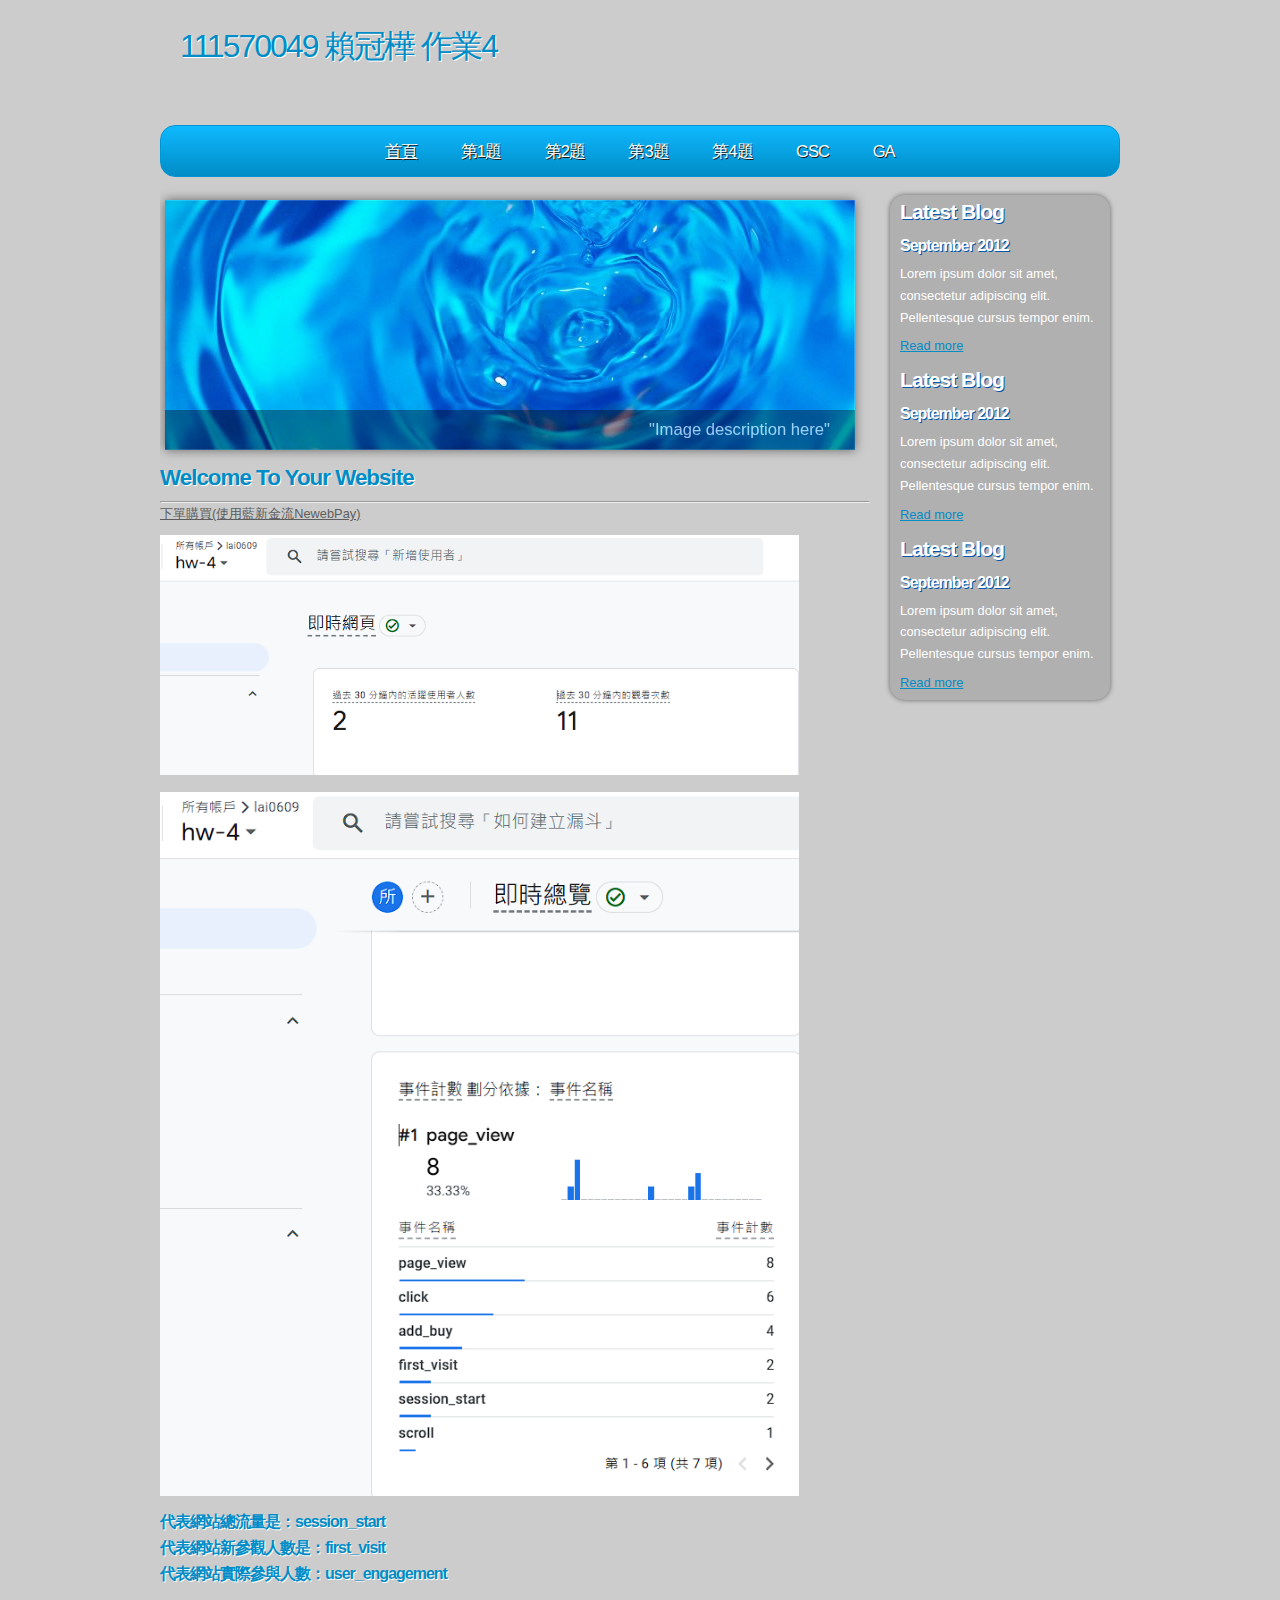
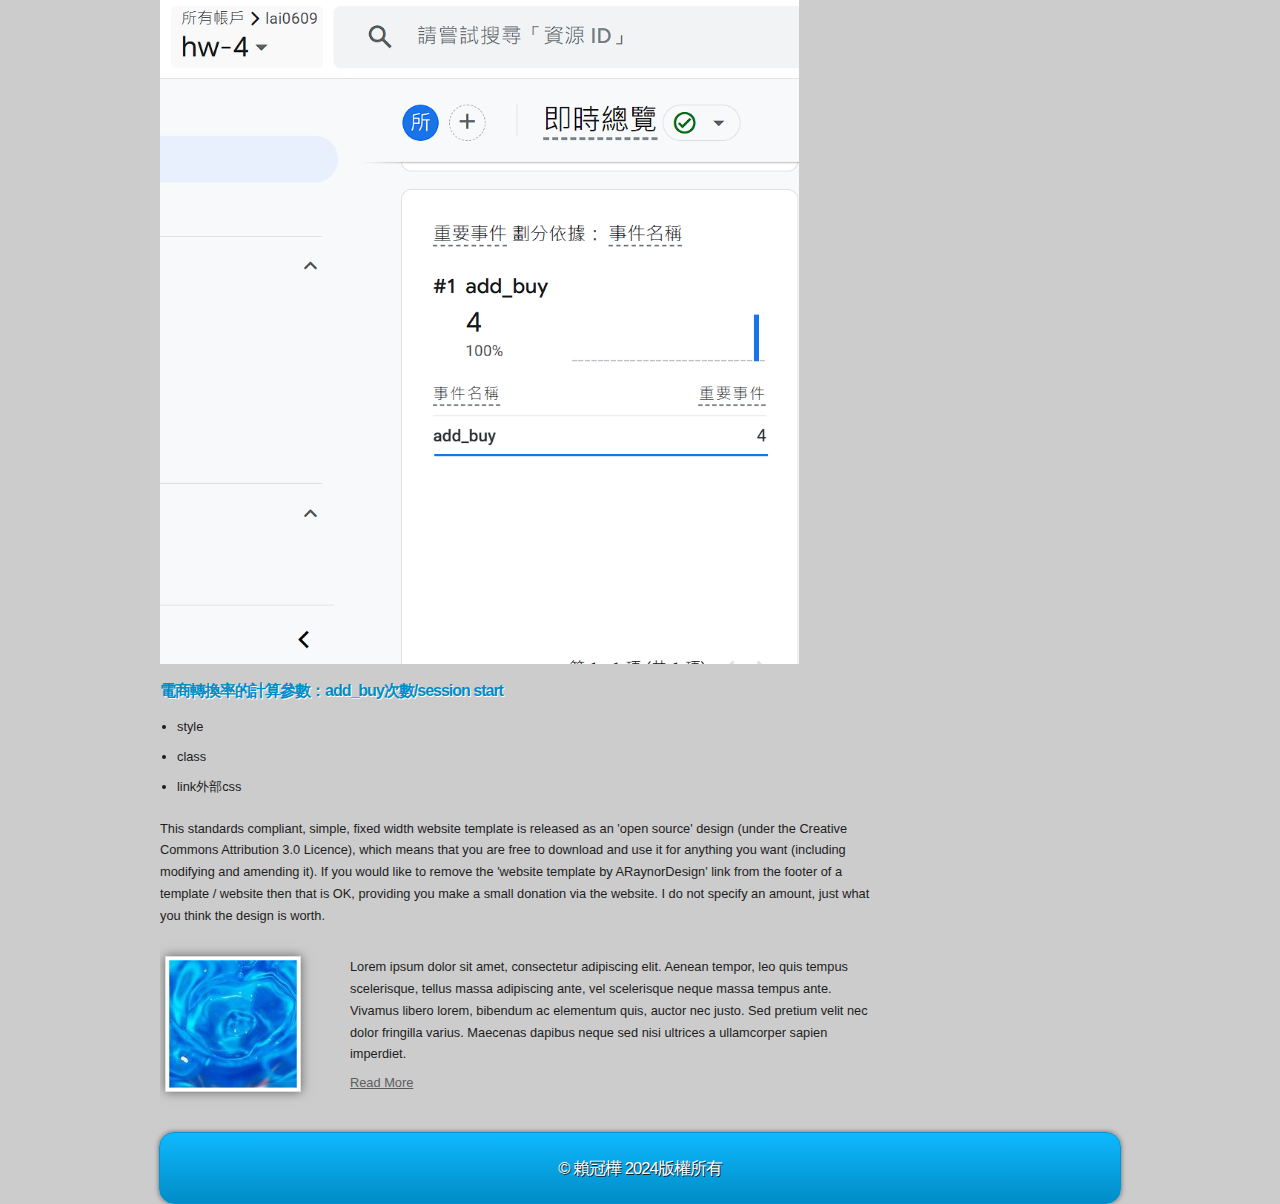
<file: a6.html>
<!DOCTYPE html PUBLIC "-//W3C//DTD XHTML 1.1//EN" "http://www.w3.org/TR/xhtml11/DTD/xhtml11.dtd">
<html xmlns="http://www.w3.org/1999/xhtml" xml:lang="en">

<head>
  <title>111570049 賴冠樺</title>
  <meta name="description" content="free website template" />
  <meta name="keywords" content="enter your keywords here" />
  <meta http-equiv="content-type" content="text/html; charset=utf-8" />
  <meta http-equiv="X-UA-Compatible" content="IE=9" />
  <link rel="stylesheet" type="text/css" href="css/style.css" />
  <script type="text/javascript" src="js/jquery.min.js"></script>
  <script type="text/javascript" src="js/image_slide.js"></script>
  <!-- Google tag (gtag.js) -->
<script async src="https://www.googletagmanager.com/gtag/js?id=G-5Y4DJH6J4B"></script>
<script>
  window.dataLayer = window.dataLayer || [];
  function gtag(){dataLayer.push(arguments);}
  gtag('js', new Date());

  gtag('config', 'G-5Y4DJH6J4B');
</script>
</head>

<body>
  <div id="main">	
	<div id="site_content">
      <div id="site_heading">
	    <h1>111570049 賴冠樺 作業4</h1>	

	  </div><!--close site_heading-->
	  <div id="header">
	    <div id="menubar">
          <ul id="menu">
            <li class="current"><a href="index.html">首頁</a></li>
            <li><a href="a1.html">第1題</a></li>
            <li><a href="a2.html">第2題</a></li>
            <li><a href="a3.html">第3題</a></li>
            <li><a href="a4.html">第4題</a></li>
            <li><a href="a5.html">GSC</a></li>
            <li><a href="a6.html">GA</a></li>
          </ul>
        </div><!--close menubar-->
      </div><!--close header-->	  			  
	  <div id="content">
	    
		<div id="banner_image">
          <ul class="slideshow">
            <li class="show"><img width="690" height="250" src="images/slide1.jpg" alt="&quot;Image description here&quot;" /></li>
            <li><img width="690" height="250" src="images/slide2.jpg" alt="&quot;Image description here&quot;" /></li>
          </ul>  
	    </div><!--close banner_image-->	  
		
		<div class="content_item">		
		  <h1>Welcome To Your Website</h1>
      <hr>
      <p>
        <a href="https://www.newebpay.com/website/Page/content/service_creditcard" target="_blank">下單購買(使用藍新金流NewebPay)</a>
      </p>
      <p>
        <img src = "images/a1.png" width="90%">
      </p>
      <p>
        <img src = "images/a2.png" width="90%">
        <h3>代表網站總流量是：session_start</h3>
        <h3>代表網站新參觀人數是：first_visit</h3>
        <h3>代表網站實際參與人數：user_engagement</h3>
      </p>
      <p>
        <img src = "images/3.png" width="90%">
        <h3>電商轉換率的計算參數：add_buy次數/session start</h3>

      </p>
      <ul>
        <li>style</li>
        <li>class</li>
        <li>link外部css</li>
      </ul>
          <p>This standards compliant, simple, fixed width website template is released as an 'open source' design (under the Creative Commons Attribution 3.0 Licence), which means that you are free to download and use it for anything you want (including modifying and amending it). If you would like to remove the 'website template by ARaynorDesign' link from the footer of a template / website then that is OK, providing you make a small donation via the website. I do not specify an amount, just what you think the design is worth.</p>
       
        </div><!--close content_item-->
	    <div class="content_image">
		  <a href="#"><img style=" border: 3px solid #FFF;" alt="image" src="images/city.jpg" /></a>
		</div><!--close content_image-->
		<div class="content_text">
		  <p>Lorem ipsum dolor sit amet, consectetur adipiscing elit. Aenean tempor, leo quis tempus scelerisque, tellus massa adipiscing ante, vel scelerisque neque massa tempus ante. Vivamus libero lorem, bibendum ac elementum quis, auctor nec justo. Sed pretium velit nec dolor fringilla varius. Maecenas dapibus neque sed nisi ultrices a ullamcorper sapien imperdiet.</p>
		  <a href="#">Read More</a>
		</div><!--close content_text-->  
		<br style="clear:both"/> 				
	  </div><!--close content-->	    

      <div class="sidebar_container">  		  
		<div class="sidebar">
          <div class="sidebar_item">
            <h2>Latest Blog</h2>
			<h4>September 2012</h4>
            <p>Lorem ipsum dolor sit amet, consectetur adipiscing elit. Pellentesque cursus tempor enim.</p>
		      <a href="#">Read more</a>
           </div><!--close sidebar_item--> 
         </div><!--close sidebar-->     		
	    <div class="sidebar">
          <div class="sidebar_item">
            <h2>Latest Blog</h2>
		  	<h4>September 2012</h4>
            <p>Lorem ipsum dolor sit amet, consectetur adipiscing elit. Pellentesque cursus tempor enim.</p>
		      <a href="#">Read more</a>
          </div><!--close sidebar_item--> 
        </div><!--close sidebar-->  
		<div class="sidebar">
          <div class="sidebar_item">
            <h2>Latest Blog</h2>
			<h4>September 2012</h4>
            <p>Lorem ipsum dolor sit amet, consectetur adipiscing elit. Pellentesque cursus tempor enim.</p>
		      <a href="#">Read more</a>
          </div><!--close sidebar_item--> 
        </div><!--close sidebar-->  
      </div><!--close sidebar_container-->  	  
    </div><!--close site_content-->	
    <div id="footer"> 
      &copy 賴冠樺 2024版權所有
    </div><!--close footer-->	
  </div><!--close main-->	
</body>
</html>
</file>
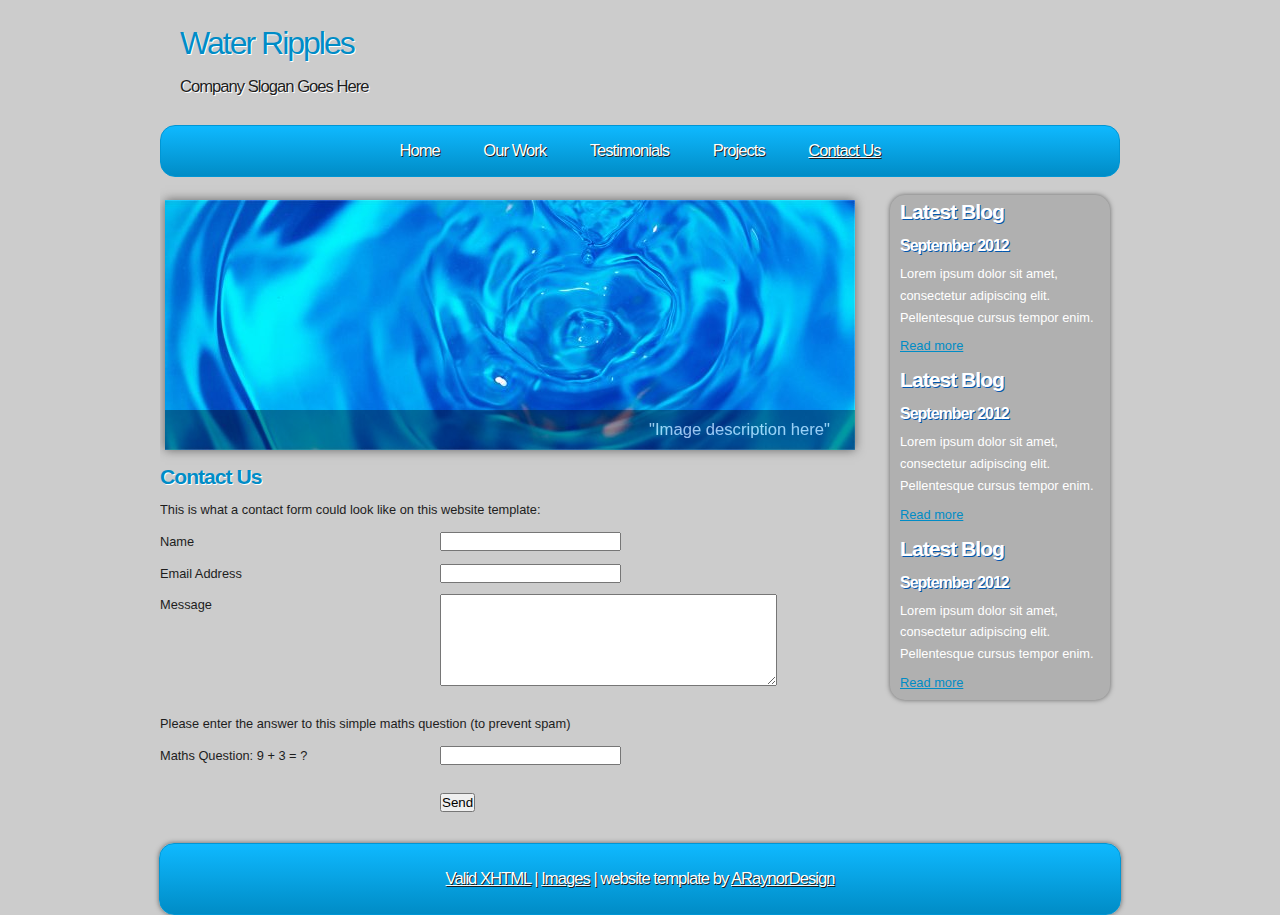
<file: contact.html>
<!DOCTYPE html PUBLIC "-//W3C//DTD XHTML 1.1//EN" "http://www.w3.org/TR/xhtml11/DTD/xhtml11.dtd">
<html xmlns="http://www.w3.org/1999/xhtml" xml:lang="en">

<head>
  <title>ARaynorDesign Template</title>
  <meta name="description" content="free website template" />
  <meta name="keywords" content="enter your keywords here" />
  <meta http-equiv="content-type" content="text/html; charset=utf-8" />
  <meta http-equiv="X-UA-Compatible" content="IE=9" />
  <link rel="stylesheet" type="text/css" href="css/style.css" />
  <script type="text/javascript" src="js/jquery.min.js"></script>
  <script type="text/javascript" src="js/image_slide.js"></script>
</head>

<body>
  <div id="main">	
	<div id="site_content">
      <div id="site_heading">
	    <h1>Water Ripples</h1>	
	    <h2>Company Slogan Goes Here</h2>
	  </div><!--close site_heading-->
	  <div id="header">
	    <div id="menubar">
          <ul id="menu">
            <li><a href="index.html">Home</a></li>
            <li><a href="ourwork.html">Our Work</a></li>
            <li><a href="testimonials.html">Testimonials</a></li>
            <li><a href="projects.html">Projects</a></li>
            <li class="current"><a href="contact.html">Contact Us</a></li>
          </ul>
        </div><!--close menubar-->
      </div><!--close header-->	  			  
	  <div id="content">
	    
		<div id="banner_image">
          <ul class="slideshow">
            <li class="show"><img width="690" height="250" src="images/slide1.jpg" alt="&quot;Image description here&quot;" /></li>
            <li><img width="690" height="250" src="images/slide2.jpg" alt="&quot;Image description here&quot;" /></li>
          </ul>  
	    </div><!--close banner_image-->	  
		<div class="content_item">
          <h2>Contact Us</h2>
          <p>This is what a contact form could look like on this website template:</p>
          <div style="width:170px; float:left;"><p>Name</p></div>
	      <div style="width:430px; float:right;"><p><input class="contact" type="text" name="your_name" value="" /></p></div>
          <div style="width:170px; float:left;"><p>Email Address</p></div>
		  <div style="width:430px; float:right;"><p><input class="contact" type="text" name="your_email" value="" /></p></div>
          <div style="width:170px; float:left;"><p>Message</p></div>
	      <div style="width:430px; float:right;"><p><textarea class="contact textarea" rows="6" cols="40" name="your_message"></textarea></p></div>
          <br style="clear:both;" />
          <p style="padding: 10px 0 10px 0;">Please enter the answer to this simple maths question (to prevent spam)</p>
          <div style="width:170px; float:left;"><p>Maths Question: 9 + 3 = ?</p></div>
	      <div style="width:430px; float:right;"><p><input type="text" name="user_answer" class="contact" /><input type="hidden" name="answer" value="4d76fe9775" /></p></div>
          <div style="width:430px; float:right;"><p style="padding-top: 15px"><input class="submit" type="submit" name="contact_submitted" value="Send" /></p></div>
        </div><!--close content_item-->
	  </div><!--close content-->

      <div class="sidebar_container">  		  
		<div class="sidebar">
          <div class="sidebar_item">
            <h2>Latest Blog</h2>
			<h4>September 2012</h4>
            <p>Lorem ipsum dolor sit amet, consectetur adipiscing elit. Pellentesque cursus tempor enim.</p>
		      <a href="#">Read more</a>
           </div><!--close sidebar_item--> 
         </div><!--close sidebar-->     		
	    <div class="sidebar">
          <div class="sidebar_item">
            <h2>Latest Blog</h2>
		  	<h4>September 2012</h4>
            <p>Lorem ipsum dolor sit amet, consectetur adipiscing elit. Pellentesque cursus tempor enim.</p>
		      <a href="#">Read more</a>
          </div><!--close sidebar_item--> 
        </div><!--close sidebar-->  
		<div class="sidebar">
          <div class="sidebar_item">
            <h2>Latest Blog</h2>
			<h4>September 2012</h4>
            <p>Lorem ipsum dolor sit amet, consectetur adipiscing elit. Pellentesque cursus tempor enim.</p>
		      <a href="#">Read more</a>
          </div><!--close sidebar_item--> 
        </div><!--close sidebar-->  
      </div><!--close sidebar_container-->	  
    </div><!--close site_content-->	
    <div id="footer">  
      <a href="http://validator.w3.org/check?uri=referer">Valid XHTML</a> | <a href="http://fotogrph.com/">Images</a> | website template by <a href="http://www.araynordesign.co.uk">ARaynorDesign</a>
    </div><!--close footer-->	
  </div><!--close main-->	
</body>
</html>
</file>
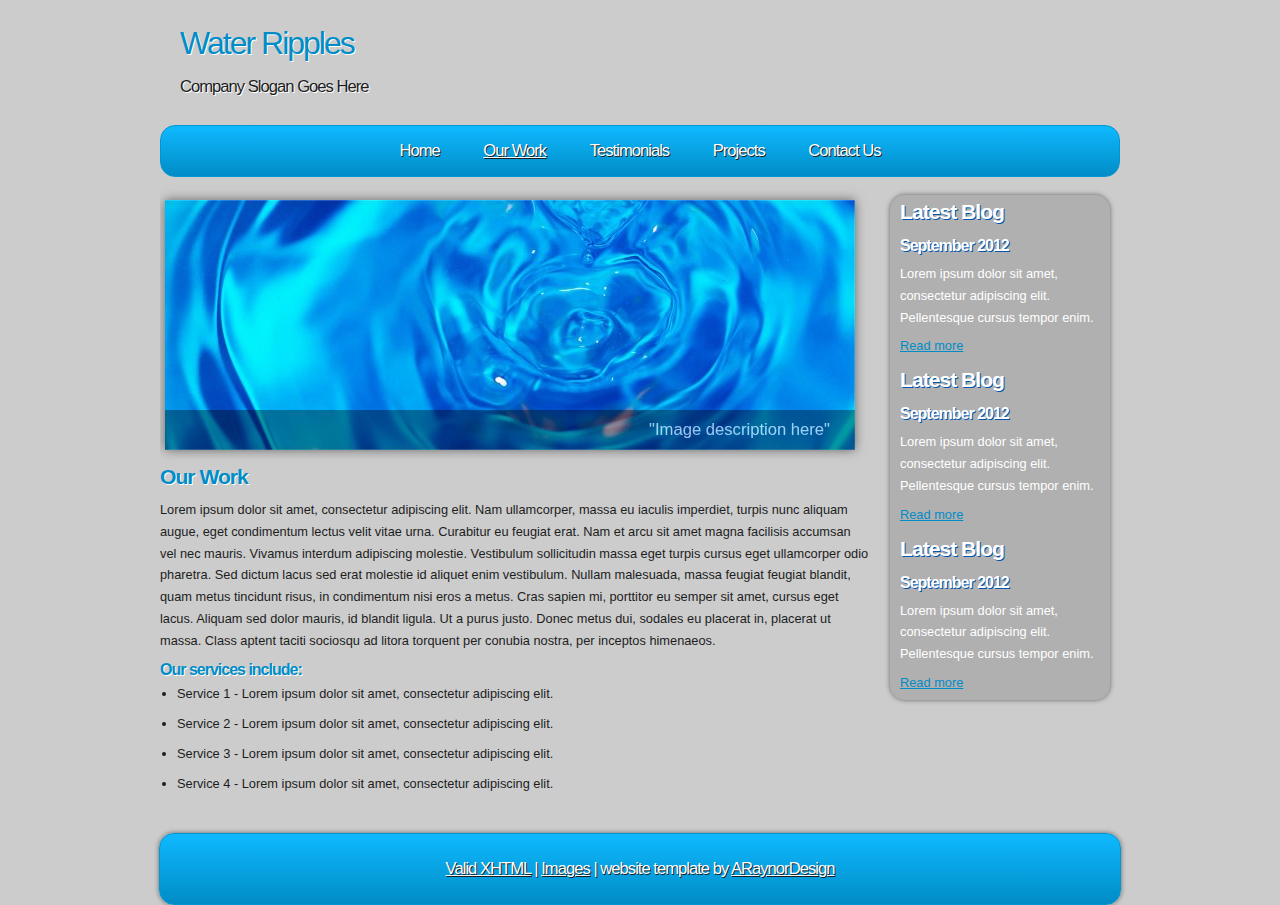
<file: ourwork.html>
<!DOCTYPE html PUBLIC "-//W3C//DTD XHTML 1.1//EN" "http://www.w3.org/TR/xhtml11/DTD/xhtml11.dtd">
<html xmlns="http://www.w3.org/1999/xhtml" xml:lang="en">

<head>
  <title>ARaynorDesign Template</title>
  <meta name="description" content="free website template" />
  <meta name="keywords" content="enter your keywords here" />
  <meta http-equiv="content-type" content="text/html; charset=utf-8" />
  <meta http-equiv="X-UA-Compatible" content="IE=9" />
  <link rel="stylesheet" type="text/css" href="css/style.css" />
  <script type="text/javascript" src="js/jquery.min.js"></script>
  <script type="text/javascript" src="js/image_slide.js"></script>
</head>

<body>
  <div id="main">	
	<div id="site_content">
      <div id="site_heading">
	    <h1>Water Ripples</h1>	
	    <h2>Company Slogan Goes Here</h2>
	  </div><!--close site_heading-->
	  <div id="header">
	    <div id="menubar">
          <ul id="menu">
            <li><a href="index.html">Home</a></li>
            <li class="current"><a href="ourwork.html">Our Work</a></li>
            <li><a href="testimonials.html">Testimonials</a></li>
            <li><a href="projects.html">Projects</a></li>
            <li><a href="contact.html">Contact Us</a></li>
          </ul>
        </div><!--close menubar-->
      </div><!--close header-->	  			  
	  <div id="content">
	    
		<div id="banner_image">
          <ul class="slideshow">
            <li class="show"><img width="690" height="250" src="images/slide1.jpg" alt="&quot;Image description here&quot;" /></li>
            <li><img width="690" height="250" src="images/slide2.jpg" alt="&quot;Image description here&quot;" /></li>
          </ul>  
	    </div><!--close banner_image-->			  
	    
		<div class="content_item">
          <h2>Our Work</h2>
	      <p>Lorem ipsum dolor sit amet, consectetur adipiscing elit. Nam ullamcorper, massa eu iaculis imperdiet, turpis nunc aliquam augue, eget condimentum lectus velit vitae urna. Curabitur eu feugiat erat. Nam et arcu sit amet magna facilisis accumsan vel nec mauris. Vivamus interdum adipiscing molestie. Vestibulum sollicitudin massa eget turpis cursus eget ullamcorper odio pharetra. Sed dictum lacus sed erat molestie id aliquet enim vestibulum. Nullam malesuada, massa feugiat feugiat blandit, quam metus tincidunt risus, in condimentum nisi eros a metus. Cras sapien mi, porttitor eu semper sit amet, cursus eget lacus. Aliquam sed dolor mauris, id blandit ligula. Ut a purus justo. Donec metus dui, sodales eu placerat in, placerat ut massa. Class aptent taciti sociosqu ad litora torquent per conubia nostra, per inceptos himenaeos.</p>
          <h3>Our services include:</h3>
    	    <ul>
   			  <li>Service 1 - Lorem ipsum dolor sit amet, consectetur adipiscing elit.</li>
    	      <li>Service 2 - Lorem ipsum dolor sit amet, consectetur adipiscing elit.</li>
   			  <li>Service 3 - Lorem ipsum dolor sit amet, consectetur adipiscing elit.</li>
   			  <li>Service 4 - Lorem ipsum dolor sit amet, consectetur adipiscing elit.</li>
		    </ul>
        </div><!--close content_item-->
	  </div><!--close content-->	

      <div class="sidebar_container">  		  
		<div class="sidebar">
          <div class="sidebar_item">
            <h2>Latest Blog</h2>
			<h4>September 2012</h4>
            <p>Lorem ipsum dolor sit amet, consectetur adipiscing elit. Pellentesque cursus tempor enim.</p>
		      <a href="#">Read more</a>
           </div><!--close sidebar_item--> 
         </div><!--close sidebar-->     		
	    <div class="sidebar">
          <div class="sidebar_item">
            <h2>Latest Blog</h2>
		  	<h4>September 2012</h4>
            <p>Lorem ipsum dolor sit amet, consectetur adipiscing elit. Pellentesque cursus tempor enim.</p>
		      <a href="#">Read more</a>
          </div><!--close sidebar_item--> 
        </div><!--close sidebar-->  
		<div class="sidebar">
          <div class="sidebar_item">
            <h2>Latest Blog</h2>
			<h4>September 2012</h4>
            <p>Lorem ipsum dolor sit amet, consectetur adipiscing elit. Pellentesque cursus tempor enim.</p>
		      <a href="#">Read more</a>
          </div><!--close sidebar_item--> 
        </div><!--close sidebar-->  
      </div><!--close sidebar_container-->		  
	</div><!--close site_content-->	
	<div id="footer">  
      <a href="http://validator.w3.org/check?uri=referer">Valid XHTML</a> | <a href="http://fotogrph.com/">Images</a> | website template by <a href="http://www.araynordesign.co.uk">ARaynorDesign</a>
    </div><!--close footer-->		
  </div><!--close main-->	
</body>
</html>
</file>
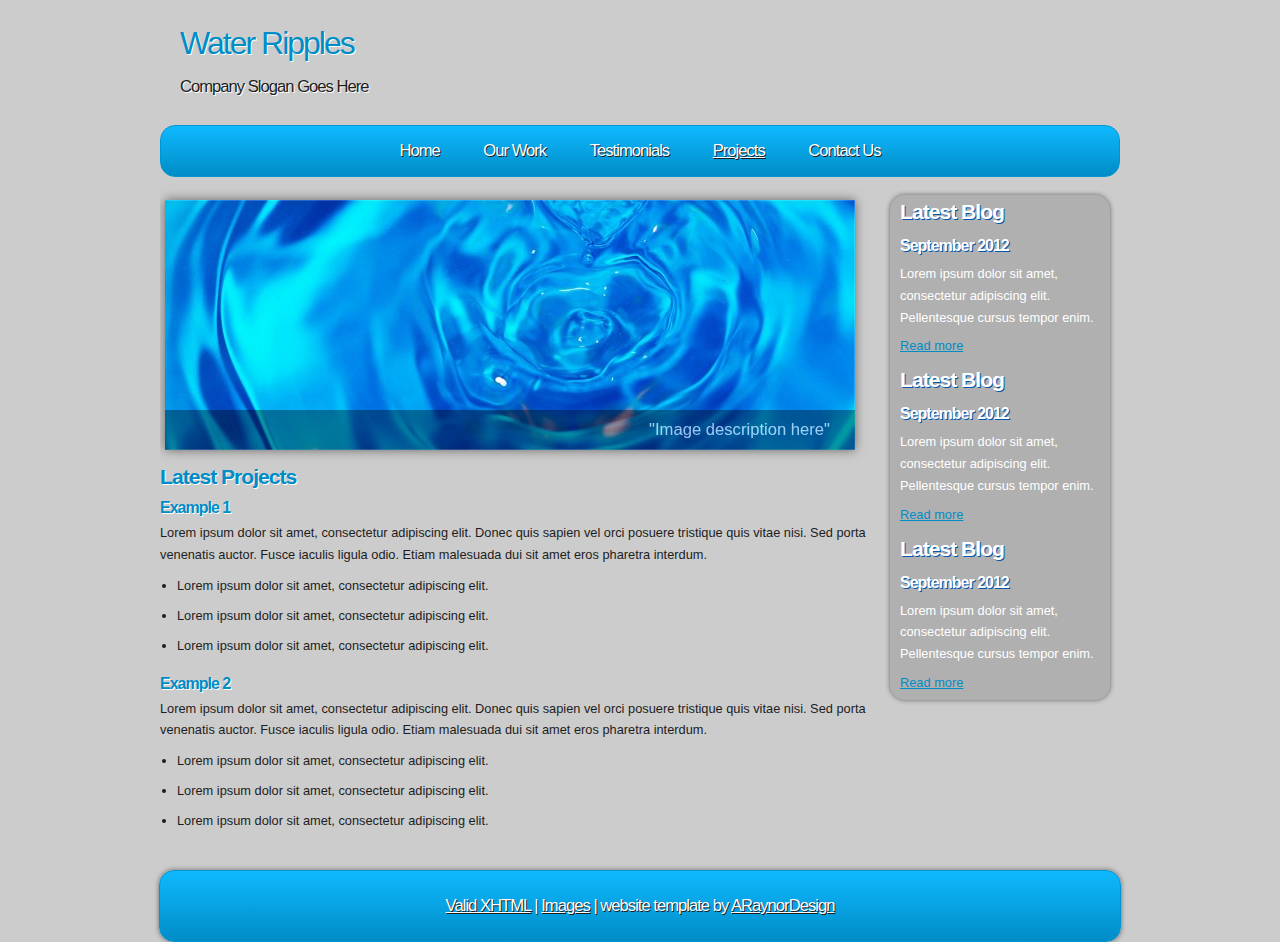
<file: projects.html>
<!DOCTYPE html PUBLIC "-//W3C//DTD XHTML 1.1//EN" "http://www.w3.org/TR/xhtml11/DTD/xhtml11.dtd">
<html xmlns="http://www.w3.org/1999/xhtml" xml:lang="en">

<head>
  <title>ARaynorDesign Template</title>
  <meta name="description" content="free website template" />
  <meta name="keywords" content="enter your keywords here" />
  <meta http-equiv="content-type" content="text/html; charset=utf-8" />
  <meta http-equiv="X-UA-Compatible" content="IE=9" />
  <link rel="stylesheet" type="text/css" href="css/style.css" />
  <script type="text/javascript" src="js/jquery.min.js"></script>
  <script type="text/javascript" src="js/image_slide.js"></script>
</head>

<body>
  <div id="main">	
	<div id="site_content">
      <div id="site_heading">
	    <h1>Water Ripples</h1>	
	    <h2>Company Slogan Goes Here</h2>
	  </div><!--close site_heading-->
	  <div id="header">
	    <div id="menubar">
          <ul id="menu">
            <li><a href="index.html">Home</a></li>
            <li><a href="ourwork.html">Our Work</a></li>
            <li><a href="testimonials.html">Testimonials</a></li>
            <li class="current"><a href="projects.html">Projects</a></li>
            <li><a href="contact.html">Contact Us</a></li>
          </ul>
        </div><!--close menubar-->
      </div><!--close header-->	  			  
	  <div id="content">
	    
		<div id="banner_image">
          <ul class="slideshow">
            <li class="show"><img width="690" height="250" src="images/slide1.jpg" alt="&quot;Image description here&quot;" /></li>
            <li><img width="690" height="250" src="images/slide2.jpg" alt="&quot;Image description here&quot;" /></li>
          </ul>  
	    </div><!--close banner_image-->	  
		
		<div class="content_item">
          <h2>Latest Projects</h2>
		  <h3>Example 1</h3>
		  <p>Lorem ipsum dolor sit amet, consectetur adipiscing elit. Donec quis sapien vel orci posuere tristique quis vitae nisi. Sed porta venenatis auctor. Fusce iaculis ligula odio. Etiam malesuada dui sit amet eros pharetra interdum.</p>
            <ul>
              <li>Lorem ipsum dolor sit amet, consectetur adipiscing elit.</li>
              <li>Lorem ipsum dolor sit amet, consectetur adipiscing elit.</li>
              <li>Lorem ipsum dolor sit amet, consectetur adipiscing elit.</li>
            </ul>
		    <h3>Example 2</h3>
		    <p>Lorem ipsum dolor sit amet, consectetur adipiscing elit. Donec quis sapien vel orci posuere tristique quis vitae nisi. Sed porta venenatis auctor. Fusce iaculis ligula odio. Etiam malesuada dui sit amet eros pharetra interdum.</p>
            <ul>
              <li>Lorem ipsum dolor sit amet, consectetur adipiscing elit.</li>
              <li>Lorem ipsum dolor sit amet, consectetur adipiscing elit.</li>
              <li>Lorem ipsum dolor sit amet, consectetur adipiscing elit.</li>
            </ul>
		</div><!--close content_item-->
      </div><!--close content-->	
		
      <div class="sidebar_container">  		  
		<div class="sidebar">
          <div class="sidebar_item">
            <h2>Latest Blog</h2>
			<h4>September 2012</h4>
            <p>Lorem ipsum dolor sit amet, consectetur adipiscing elit. Pellentesque cursus tempor enim.</p>
		      <a href="#">Read more</a>
           </div><!--close sidebar_item--> 
         </div><!--close sidebar-->     		
	    <div class="sidebar">
          <div class="sidebar_item">
            <h2>Latest Blog</h2>
		  	<h4>September 2012</h4>
            <p>Lorem ipsum dolor sit amet, consectetur adipiscing elit. Pellentesque cursus tempor enim.</p>
		      <a href="#">Read more</a>
          </div><!--close sidebar_item--> 
        </div><!--close sidebar-->  
		<div class="sidebar">
          <div class="sidebar_item">
            <h2>Latest Blog</h2>
			<h4>September 2012</h4>
            <p>Lorem ipsum dolor sit amet, consectetur adipiscing elit. Pellentesque cursus tempor enim.</p>
		      <a href="#">Read more</a>
          </div><!--close sidebar_item--> 
        </div><!--close sidebar-->  
      </div><!--close sidebar_container--> 				
    </div><!--close site_content-->	
    <div id="footer">  
      <a href="http://validator.w3.org/check?uri=referer">Valid XHTML</a> | <a href="http://fotogrph.com/">Images</a> | website template by <a href="http://www.araynordesign.co.uk">ARaynorDesign</a>
    </div><!--close footer-->		
  </div><!--close main-->	
</body>
</html>
</file>
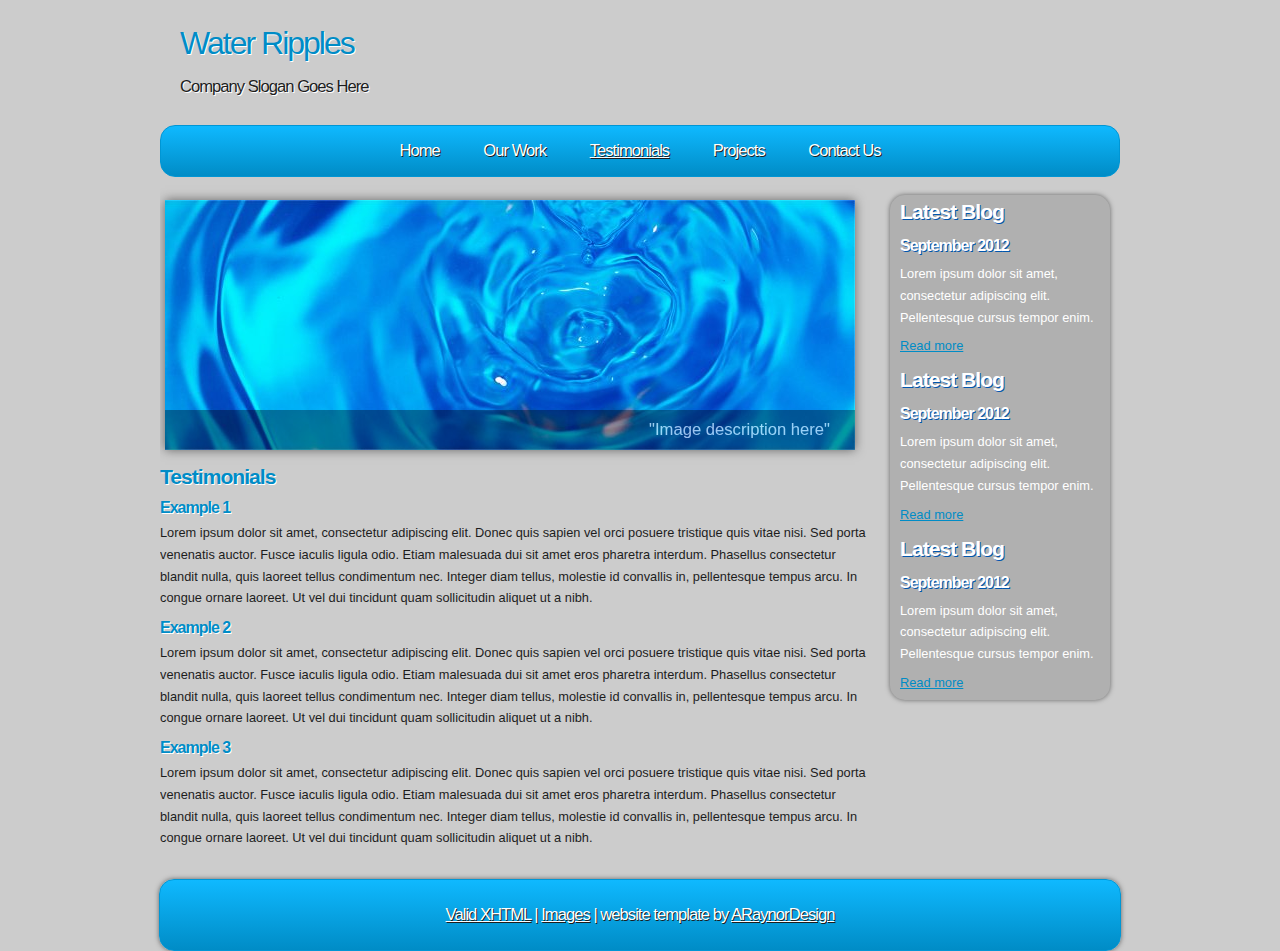
<file: testimonials.html>
<!DOCTYPE html PUBLIC "-//W3C//DTD XHTML 1.1//EN" "http://www.w3.org/TR/xhtml11/DTD/xhtml11.dtd">
<html xmlns="http://www.w3.org/1999/xhtml" xml:lang="en">

<head>
  <title>ARaynorDesign Template</title>
  <meta name="description" content="free website template" />
  <meta name="keywords" content="enter your keywords here" />
  <meta http-equiv="content-type" content="text/html; charset=utf-8" />
  <meta http-equiv="X-UA-Compatible" content="IE=9" />
  <link rel="stylesheet" type="text/css" href="css/style.css" />
  <script type="text/javascript" src="js/jquery.min.js"></script>
  <script type="text/javascript" src="js/image_slide.js"></script>
</head>

<body>
  <div id="main">	
	<div id="site_content">
      <div id="site_heading">
	    <h1>Water Ripples</h1>	
	    <h2>Company Slogan Goes Here</h2>
	  </div><!--close site_heading-->
	  <div id="header">
	    <div id="menubar">
          <ul id="menu">
            <li><a href="index.html">Home</a></li>
            <li><a href="ourwork.html">Our Work</a></li>
            <li class="current"><a href="testimonials.html">Testimonials</a></li>
            <li><a href="projects.html">Projects</a></li>
            <li><a href="contact.html">Contact Us</a></li>
          </ul>
        </div><!--close menubar-->
      </div><!--close header-->	  			  
	  <div id="content">
	    
		<div id="banner_image">
          <ul class="slideshow">
            <li class="show"><img width="690" height="250" src="images/slide1.jpg" alt="&quot;Image description here&quot;" /></li>
            <li><img width="690" height="250" src="images/slide2.jpg" alt="&quot;Image description here&quot;" /></li>
          </ul>  
	    </div><!--close banner_image-->	  
		
		<div class="content_item">
          <h2>Testimonials</h2>
		  <h3>Example 1</h3>
	      <p>Lorem ipsum dolor sit amet, consectetur adipiscing elit. Donec quis sapien vel orci posuere tristique quis vitae nisi. Sed porta venenatis auctor. Fusce iaculis ligula odio. Etiam malesuada dui sit amet eros pharetra interdum. Phasellus consectetur blandit nulla, quis laoreet tellus condimentum nec. Integer diam tellus, molestie id convallis in, pellentesque tempus arcu. In congue ornare laoreet. Ut vel dui tincidunt quam sollicitudin aliquet ut a nibh.</p>           
	      <h3>Example 2</h3>
	      <p>Lorem ipsum dolor sit amet, consectetur adipiscing elit. Donec quis sapien vel orci posuere tristique quis vitae nisi. Sed porta venenatis auctor. Fusce iaculis ligula odio. Etiam malesuada dui sit amet eros pharetra interdum. Phasellus consectetur blandit nulla, quis laoreet tellus condimentum nec. Integer diam tellus, molestie id convallis in, pellentesque tempus arcu. In congue ornare laoreet. Ut vel dui tincidunt quam sollicitudin aliquet ut a nibh.</p>	  
	      <h3>Example 3</h3>
	      <p>Lorem ipsum dolor sit amet, consectetur adipiscing elit. Donec quis sapien vel orci posuere tristique quis vitae nisi. Sed porta venenatis auctor. Fusce iaculis ligula odio. Etiam malesuada dui sit amet eros pharetra interdum. Phasellus consectetur blandit nulla, quis laoreet tellus condimentum nec. Integer diam tellus, molestie id convallis in, pellentesque tempus arcu. In congue ornare laoreet. Ut vel dui tincidunt quam sollicitudin aliquet ut a nibh.</p> 
        </div><!--close content_item-->
	  </div><!--close content-->

      <div class="sidebar_container">  		  
		<div class="sidebar">
          <div class="sidebar_item">
            <h2>Latest Blog</h2>
			<h4>September 2012</h4>
            <p>Lorem ipsum dolor sit amet, consectetur adipiscing elit. Pellentesque cursus tempor enim.</p>
		      <a href="#">Read more</a>
           </div><!--close sidebar_item--> 
         </div><!--close sidebar-->     		
	    <div class="sidebar">
          <div class="sidebar_item">
            <h2>Latest Blog</h2>
		  	<h4>September 2012</h4>
            <p>Lorem ipsum dolor sit amet, consectetur adipiscing elit. Pellentesque cursus tempor enim.</p>
		      <a href="#">Read more</a>
          </div><!--close sidebar_item--> 
        </div><!--close sidebar-->  
		<div class="sidebar">
          <div class="sidebar_item">
            <h2>Latest Blog</h2>
			<h4>September 2012</h4>
            <p>Lorem ipsum dolor sit amet, consectetur adipiscing elit. Pellentesque cursus tempor enim.</p>
		      <a href="#">Read more</a>
          </div><!--close sidebar_item--> 
        </div><!--close sidebar-->  
      </div><!--close sidebar_container-->  		
    </div><!--close site_content-->	   
    <div id="footer">  
      <a href="http://validator.w3.org/check?uri=referer">Valid XHTML</a> | <a href="http://fotogrph.com/">Images</a> | website template by <a href="http://www.araynordesign.co.uk">ARaynorDesign</a>
    </div><!--close footer-->			
  </div><!--close main-->	
</body>
</html>
</file>
<file: css/style.css>
html
{ height: 100%;}

*
*
{ margin: 0;
  padding: 0;}

body
{ font: normal .80em arial, sans-serif;
  color: #1D1D1D;
  background: #ccc;}

p
{ padding: 0 0 10px 0;
  line-height: 1.7em;}
  
img
{ border: 0;}

h1, h2, h3, h4, h5, h6 
{ font: bold 175% arial, sans-serif;
  color: #008CC6;
  letter-spacing: -1px;
  text-shadow: 1px 1px #fff;
  padding: 5px 0 10px 0;}

h2
{ font: bold 165% arial, sans-serif;}

h3
{ font: bold 125% arial, sans-serif;
  padding: 0 0 5px 0;
  color: #008CC6;}

h4, h5, h6
{ margin: 0;
  padding: 0 0 5px 0;
  font: bold 110% arial, sans-serif;
  color: #1D1D1D;
  line-height: 1.5em;}

h5, h6
{ font: italic 95% arial, sans-serif;
  color: #1D1D1D;
  padding-bottom: 15px;}

h6
{ color: #362C20;}

a, a:hover
{ background: transparent;
  outline: none;
  text-decoration: underline;
  color: #5D5D5D;}

a:hover
{ text-decoration: underline;
  color: #1D1D1D;}
  
ul
{ margin: 0px 0 22px 0px;}

ul li
{ margin: 2px 0 15px 17px;}

#main, #header, #banner, #menubar, #site_content, #footer, #contact, #footer_content, #banner_image
{ margin-left: auto; 
  margin-right: auto;}
  
#header
{ height: 50px;}
  
#site_heading
{ height: 85px;
  width: 240px;
  margin-bottom: 20px;
  padding-left: 20px;}  
  
#site_heading H1
{ width: 920px;
  font: normal 250% arial, sans-serif;
  text-shadow: 1px 1px #fff;
  letter-spacing: -2px;}
  
#site_heading H2
{ width: 920px;
  font: normal 130% arial, sans-serif;
  color: #1d1d1d;
  text-shadow: 1px 1px #fff;
  letter-spacing: -1px;}  
  
#menubar
{ width: 958px;
  height: 35px;
  padding-top: 15px;
  text-align: center; 
  margin: 0 auto;
  background: #008CC6;
  background: -moz-linear-gradient(#0FB9FF, #008CC6);
  background: -o-linear-gradient(#0FB9FF, #008CC6);
  background: -webkit-linear-gradient(#0FB9FF, #008CC6);
  border-radius: 15px 15px 15px 15px;
  -moz-border-radius: 15px 15px 15px 15px;
  -webkit-border: 15px 15px 15px 15px;
  border: 1px solid #0096D4;} 

ul#menu
{ 
  margin: 0;}

ul#menu li
{ padding: 0 0 0 0px;
  list-style: none;
  margin: 2px 0 0 0;
  display: inline;
  background: transparent;}

ul#menu li a
{ font-size: 130%;
  letter-spacing: -1px;
  height: 35px;
  padding: 15px 20px 0 20px;
  text-align: center;
  color: #FFF;
  text-shadow: 1px 1px #1d1d1d;
  text-decoration: none;
  background: transparent;} 

ul#menu li.current
{ margin: 2px 0 0 0;}

ul#menu li.current a
{ text-decoration: underline;}

ul#menu li a:hover
{ text-decoration: underline;}

#site_content
{ width: 960px;
  overflow: hidden;
  padding-top: 20px;}   

#content
{ text-align: left;
  width: 710px;
  margin: 5px 0 20px 0;
  padding: 20px 20px 0 0;
  float: left;}
  
.content_item
{ width: 710px; }

.content_image
{ width: 134px;
  height: 134px;
  margin: 20px 0 20px 5px;
  float: left;
  border: 1px solid #DDD;
  -webkit-box-shadow: rgba(0, 0, 0, 0.5) 0px 0px 10px;
  -moz-box-shadow: rgba(0, 0, 0, 0.5) 0px 0px 10px;
  box-shadow: rgba(0, 0, 0, 0.5) 0px 0px 10px}
  
.content_text
{ width: 520px;
  float: right;
  margin-top: 20px;
  padding-left: 20px;}

#banner_image 
{ width: 690px;
  height: 250px;
  margin: 0 0 15px 5px;
  float: left;
  -webkit-box-shadow: rgba(0, 0, 0, 0.5) 0px 0px 10px;
  -moz-box-shadow: rgba(0, 0, 0, 0.5) 0px 0px 10px;
  box-shadow: rgba(0, 0, 0, 0.5) 0px 0px 10px}

/* styling for the slideshow on the homepage */
ul.slideshow {
  list-style: none;
  width: 690px;
  height: 250px;
  overflow: hidden;
  position: relative;
  padding: 0;}
  
ul.slideshow li {
  position: absolute;
  margin: 0;
  padding: 0;
  left: 0;
  right: 0;}
 
ul.slideshow li.show {
  z-index: 500;}
 
ul img {
  border: none;}
 
#slideshow-caption {
  width: 710px;
  text-align: right;
  height: 40px;
  position: absolute;
  bottom: 0;
  left: 0; 
  z-index: 500;}
 
#slideshow-caption .slideshow-caption-container {
  background: transparent url(../images/transparent.png) repeat;  
  padding: 10px 45px 12px 25px;   
  z-index: 1000;}
 
#slideshow-caption p {
  padding: 0;
  font: normal 130% arial, sans-serif;
  color: #FFF;} 

.sidebar_container
{ float: left;
  width: 220px;
  margin: 20px 0 20px 0;
  background: #B0B0B0;
  border-radius: 15px 15px 15px 15px;
  -moz-border-radius: 15px 15px 15px 15px;
  -webkit-border: 15px 15px 15px 15px;
  -webkit-box-shadow: rgba(0, 0, 0, 0.5) 0px 0px 5px;
  -moz-box-shadow: rgba(0, 0, 0, 0.5) 0px 0px 5px;
  box-shadow: rgba(0, 0, 0, 0.5) 0px 0px 5px;}

.sidebar
{ float: right;
  width: 210px;
  padding-left: 10px;
  margin-bottom: 10px;}

.sidebar_item
{ font: normal 100% arial, sans-serif;
  padding: 0 15px 0 0;
  width: 201px;}

.sidebar h2
{ color: #fff;
text-shadow: 1px 1px #0056AE;}  
  
.sidebar h4
{ font-size: 125%;
  color: #FFF;
  text-shadow: 1px 1px #0056AE;}

.sidebar p
{ color: #FFF;}

.sidebar a
{ color: #008CC6;}

.sidebar a:hover
{ text-decoration: none;}

.sidebar ul li, .sidebar ul li.selected
{ list-style: none; 
  margin: 15px 0;
  padding: 0;}

.sidebar li.selected, .sidebar li:hover
{ color: #5D5D5D;
  text-decoration: none;} 
  
#footer
{ font-size: 130%;
  letter-spacing: -1px;
  padding: 25px 20px 0 20px;
  margin: 0 auto;
  width: 920px;
  height: 45px;
  text-align: center; 
  color: #FFF;
  text-shadow: 1px 1px #1d1d1d;
  background: #008CC6;
  background: -moz-linear-gradient(#0FB9FF, #008CC6);
  background: -o-linear-gradient(#0FB9FF, #008CC6);
  background: -webkit-linear-gradient(#0FB9FF, #008CC6);
  border-radius: 15px 15px 15px 15px;
  -moz-border-radius: 15px 15px 15px 15px;
  -webkit-border: 15px 15px 15px 15px;
  border: 1px solid #0096D4;
  -webkit-box-shadow: rgba(0, 0, 0, 0.5) 0px 0px 5px;
  -moz-box-shadow: rgba(0, 0, 0, 0.5) 0px 0px 5px;
  box-shadow: rgba(0, 0, 0, 0.5) 0px 0px 5px;
}

#footer a, #footer a:hover
{ color: #FFF;
  text-decoration: underline;}

#footer a:hover
{ text-decoration: none;}
</file>
<file: mystyle.css>
.red1
{
    color :red;
    font-size: 30px;
    font-weight: 900;

}
.s2
{
    color :red;
    font-size: 30px;
    font-weight: 900;
    text-align:center;
}
.s3
{
    color :blue;
    font-size: 30px;
    font-weight: 900;
    text-align:left;
}
</file>
